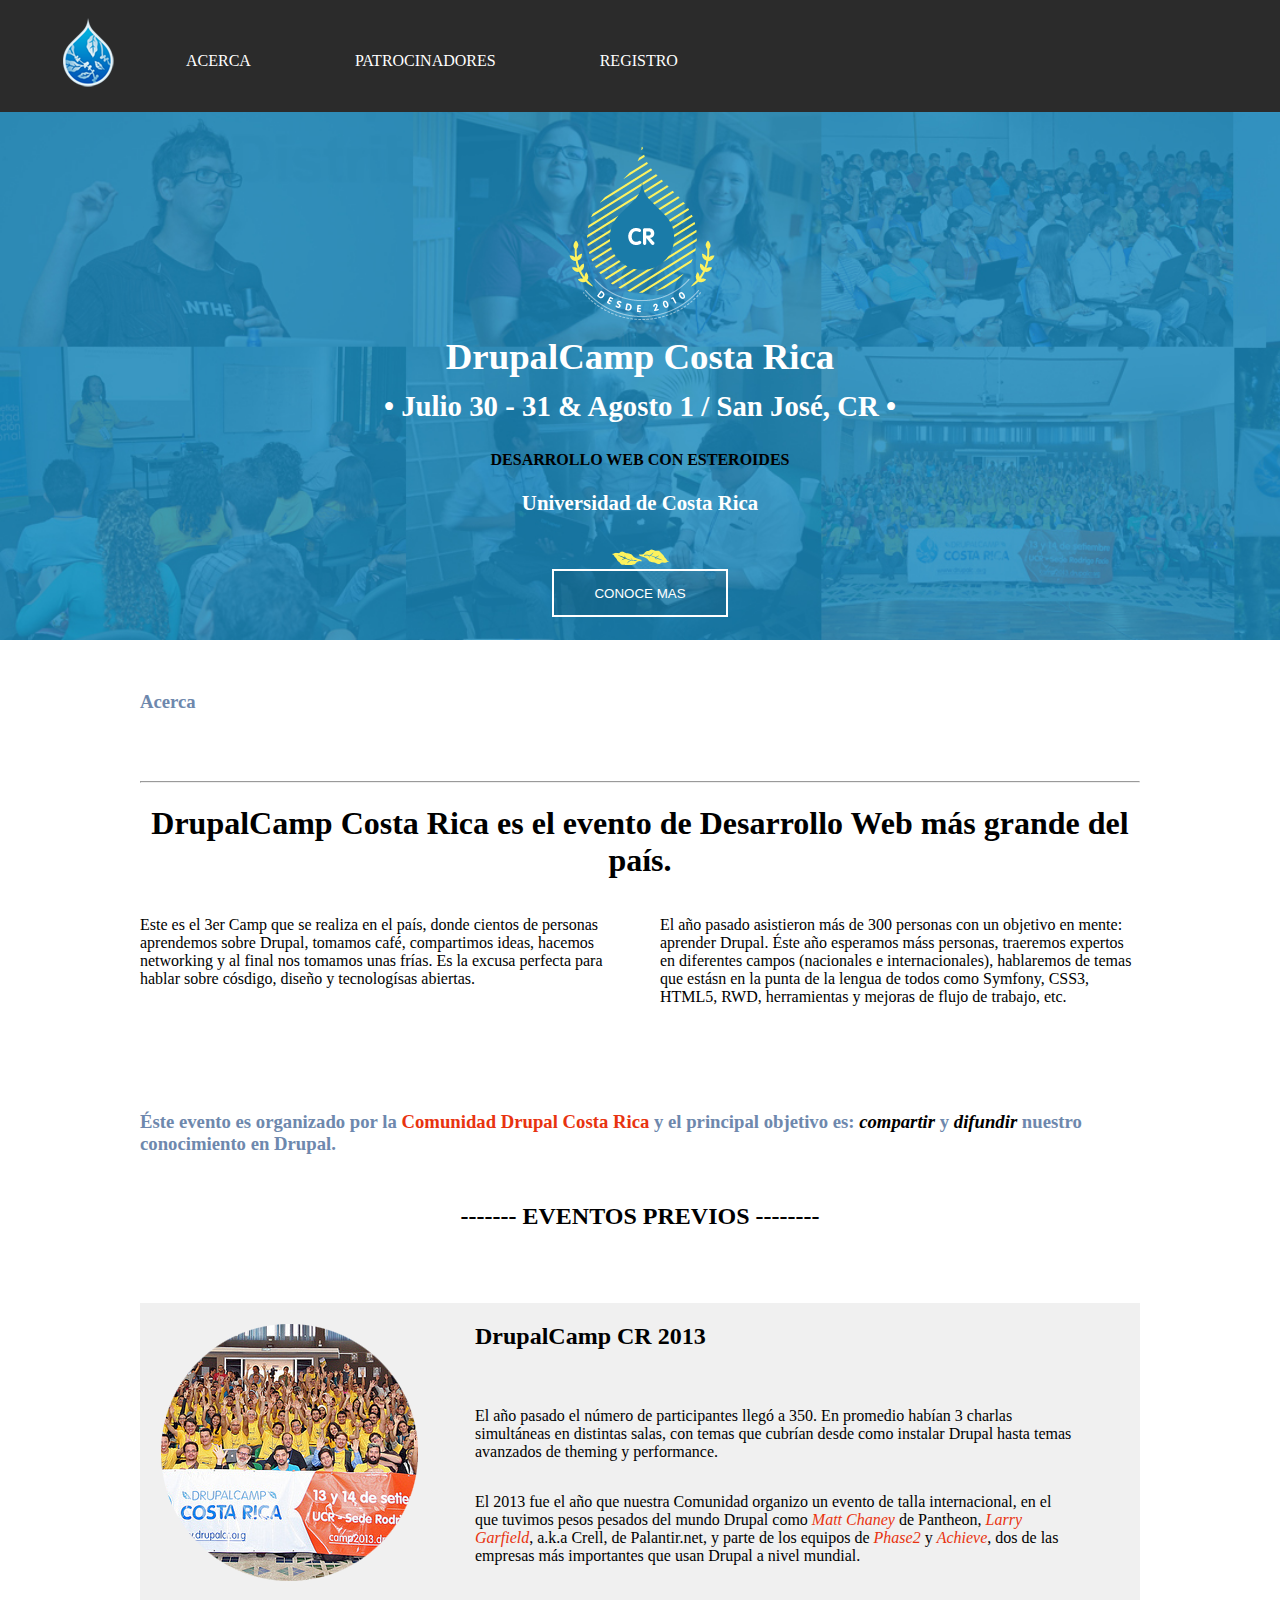
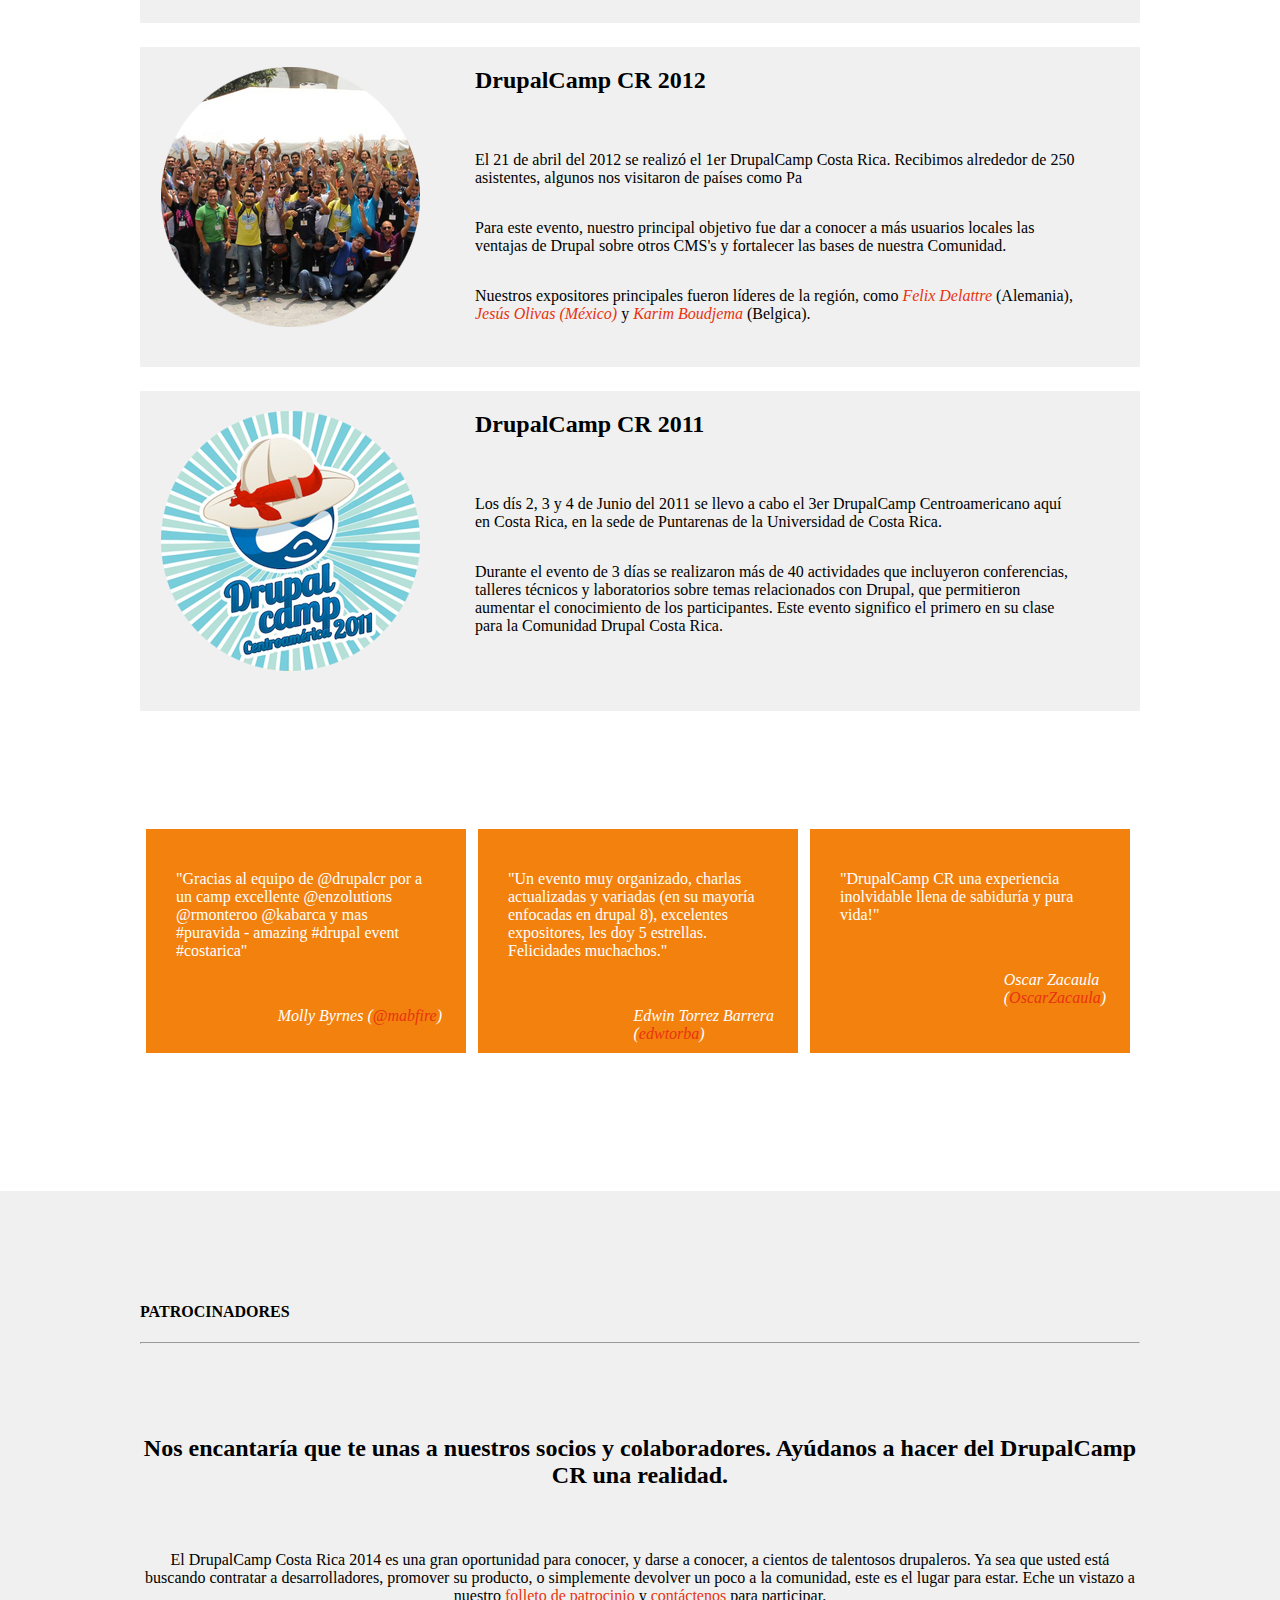
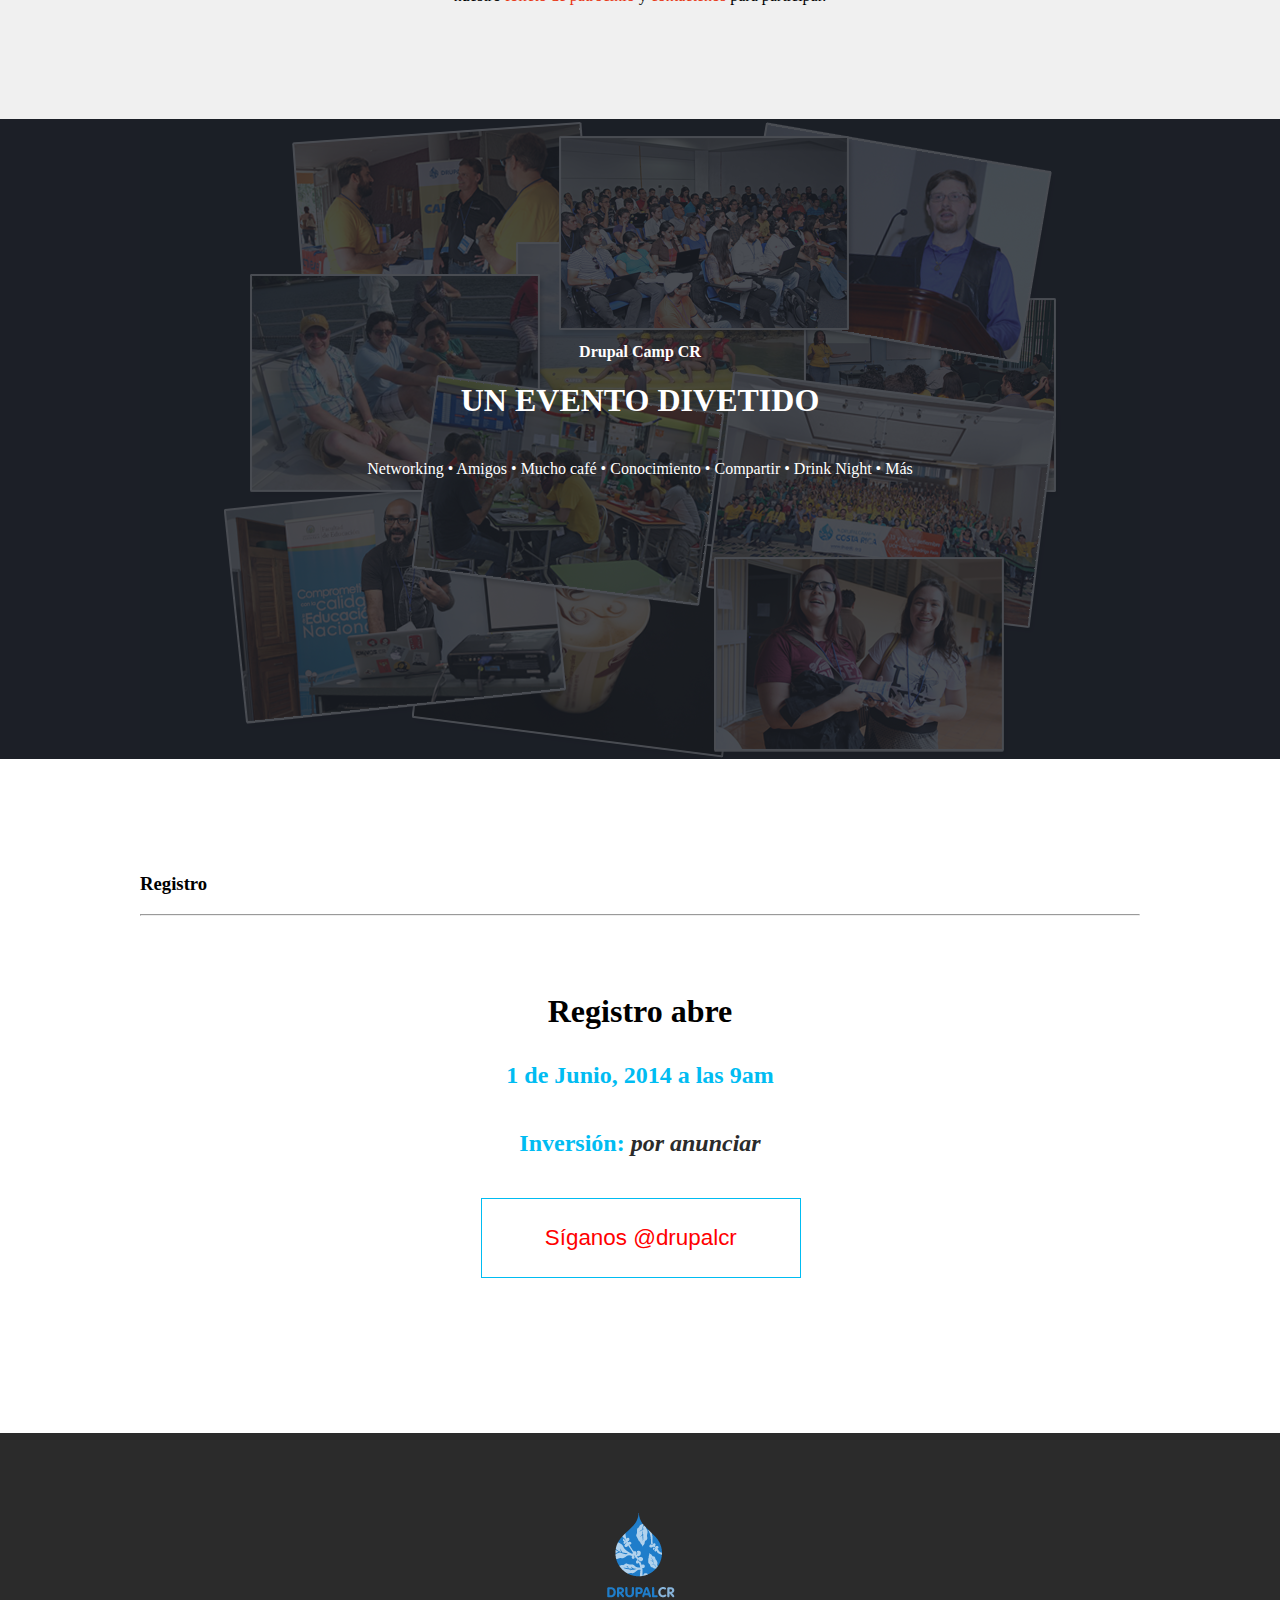
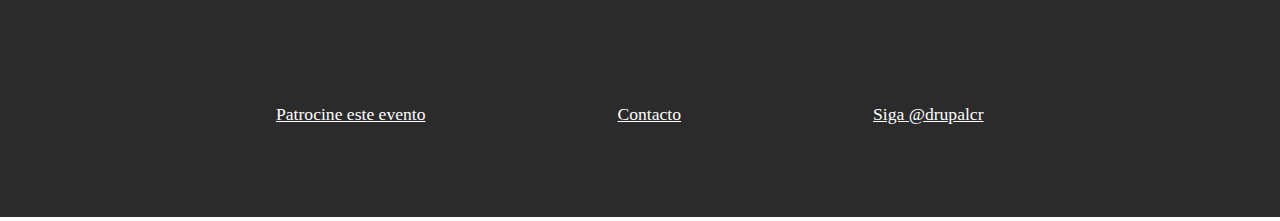
<file: proyectos/landingDrupalCamp-master/index.html>
<!doctype html>
<html class="no-js" lang="">
<head>
<meta charset="utf-8">
<meta http-equiv="X-UA-Compatible" content="IE=edge">

<meta name="viewport" content="width=device-width, initial-scale=1">
<meta name="description" content="DrupalCamp Costa Rica 2014. El evento de Desarrollo Web más grande del país." />

<title>DrupalCamp Costa Rica 2014</title>

<link href="css/styles.css" rel="stylesheet" type="text/css" media="screen" />
</head>
<div class="wrapper">
	<div class="header">

	<nav>

		<ul>
			<div class="logo">
			<a href=""><img alt="" src="img/logo.png"></a></a>
			</div>
			
			<li><a href="#">ACERCA</a></li>
			<li><a href="#">PATROCINADORES</a></li>
			<li><a href="#">REGISTRO</a></li>
		</ul>
	</nav>
	<div class="img-header">
		<img alt="" src="img/badge.png">
		<h2>DrupalCamp Costa Rica</h2>
		<h3>• Julio 30 - 31 & Agosto 1 / San José, CR •</h3>
		<h4>DESARROLLO WEB CON ESTEROIDES</h4>
		<h5>Universidad de Costa Rica</h5>
		<img src="img/hojas.png" alt=""><br/>
		<button>CONOCE MAS</button>

	</div>
		

	</div><!-- / header -->

	<div class="container-body">
	<section class="about">
		<h3>Acerca</h3>
		<hr/>

		<h1>DrupalCamp Costa Rica es el evento de Desarrollo Web más grande del país.</h1>
		<div class="doble">
		<p class="left">Este es el 3er Camp que se realiza en el país, donde cientos de personas aprendemos sobre Drupal, tomamos café, compartimos ideas, hacemos networking y al final nos tomamos unas frías. Es la excusa perfecta para hablar sobre cósdigo, diseño y tecnologísas abiertas.</p>

		<p class="right">El año pasado asistieron más de 300 personas con un objetivo en mente: aprender Drupal. Éste año esperamos máss personas, traeremos expertos en diferentes campos (nacionales e internacionales), hablaremos de temas que estásn en la punta de la lengua de todos como Symfony, CSS3, HTML5, RWD, herramientas y mejoras de flujo de trabajo, etc.</p>
		</div>

		<h3>Éste evento es organizado por la <strong>Comunidad Drupal Costa Rica</strong> y el principal objetivo es: <em>compartir</em> y <em>difundir</em> nuestro conocimiento en Drupal.</h3>


		<h2>------- EVENTOS PREVIOS --------</h2>
		
	</section>

	<section class="info">
		<article>
			<img class="img-info" src="img/dccr13.png" alt="">
			<h2>DrupalCamp CR 2013</h2>
			<p class="text-info">El año pasado el número de participantes llegó a 350. En promedio habían 3 charlas simultáneas en distintas salas, con temas que cubrían desde como instalar Drupal hasta temas avanzados de theming y performance.</p>

			<p class="text-info">El 2013 fue el año que nuestra Comunidad organizo un evento de talla internacional, en el que tuvimos pesos pesados del mundo Drupal como <em>Matt Chaney</em> de Pantheon, <em>Larry Garfield</em>, a.k.a Crell, de Palantir.net, y parte de los equipos de <em>Phase2</em> y <em>Achieve</em>, dos de las empresas más importantes que usan Drupal a nivel mundial.</p>
		</article>

		<article>
			<img class="img-info" src="img/dccr12.png" alt="">
			<h2>DrupalCamp CR 2012</h2>
			<p class="text-info">El 21 de abril del 2012 se realizó el 1er DrupalCamp Costa Rica. Recibimos alrededor de 250 asistentes, algunos nos visitaron de países como Pa</p>

			<p class="text-info">Para este evento, nuestro principal objetivo fue dar a conocer a más usuarios locales las ventajas de Drupal sobre otros CMS's y fortalecer las bases de nuestra Comunidad.</p>

			<p class="text-info">Nuestros expositores principales fueron líderes de la región, como <em>Felix Delattre</em> (Alemania), <em>Jesús Olivas (México)</em> y <em>Karim Boudjema</em> (Belgica).</p>
		</article>

		<article>
			<img class="img-info" src="img/dccr11.png" alt="">
			<h2>DrupalCamp CR 2011</h2>
			<p class="text-info">Los dís 2, 3 y 4 de Junio del 2011 se llevo a cabo el 3er DrupalCamp Centroamericano aquí en Costa Rica, en la sede de Puntarenas de la Universidad de Costa Rica.</p>

			<p class="text-info">Durante el evento de 3 días se realizaron más de 40 actividades que incluyeron conferencias, talleres técnicos y laboratorios sobre temas relacionados con Drupal, que permitieron aumentar el conocimiento de los participantes. Este evento significo el primero en su clase para la Comunidad Drupal Costa Rica.</p>
		</article>
	</section>


	<section class="frases">
		<blockquote>
			<p>"Gracias al equipo de @drupalcr por a un camp excellente @enzolutions @rmonteroo @kabarca y mas #puravida - amazing #drupal event #costarica" </p>
  			<cite>Molly Byrnes (<em>@mabfire</em>)</cite>
  		
  			
		</blockquote>

		<blockquote>
			<p>"Un evento muy organizado, charlas actualizadas y variadas (en su mayoría enfocadas en drupal 8), excelentes expositores, les doy 5 estrellas. Felicidades muchachos." </p>
  			<cite>Edwin Torrez Barrera <br/>(<em>edwtorba</em>)</cite>
		</blockquote>

		<blockquote>
			<p>"DrupalCamp CR una experiencia inolvidable llena de sabiduría y pura vida!" </p>
  			<cite>Oscar Zacaula <br/>(<em>OscarZacaula</em>)</cite>
		</blockquote>

	</section>

	</div><!-- /container -->

	<div class="contenedor-patrocinadores">


	<section class="patrocinadores">
			<h4>PATROCINADORES</h4>	
			<hr/>
		
		<h2>Nos encantaría que te unas a nuestros socios y colaboradores. Ayúdanos a hacer del DrupalCamp CR una realidad.</h2>

		<p>El DrupalCamp Costa Rica 2014 es una gran oportunidad para conocer, y darse a conocer, a cientos de talentosos drupaleros. Ya sea que usted está buscando contratar a desarrolladores, promover su producto, o simplemente devolver un poco a la comunidad, este es el lugar para estar. Eche un vistazo a nuestro <span>folleto de patrocinio</span> y <span>contáctenos</span> para participar.</p>

	</section>

	</div><!--contenedor-patrocinadores -->


	

	<section class="eventos">
		<div class="overlay">
		<h4>Drupal Camp CR</h4>
		<h1>UN EVENTO DIVETIDO</h1>
		<p>Networking • Amigos • Mucho café • Conocimiento • Compartir • Drink Night • Más</p>
	</div>	

	</section>


	<div class="contenedor-registro">

		<section class="registro">

			<h3>Registro</h3>
			<hr/>

			<h1>Registro abre</h1>
			<h2>1 de Junio, 2014 a las 9am</h2>
			<h2>Inversión: <em>por anunciar</em></h2>
			<button>Síganos @drupalcr</button>

		</section>



	</div>

	<div class="contenedor-footer">
		<section class="footer">
			<img alt="" src="img/separator.png">

			<ul>
				<li><a href="#">Patrocine este evento</a></li>
				<li><a href="#">Contacto</a></li>
				<li><a href="#">Siga @drupalcr</a></li>
			</ul>

		</section>

	</div>


	
	
</div><!-- /wrapper -->

</body>
</html>
</file>
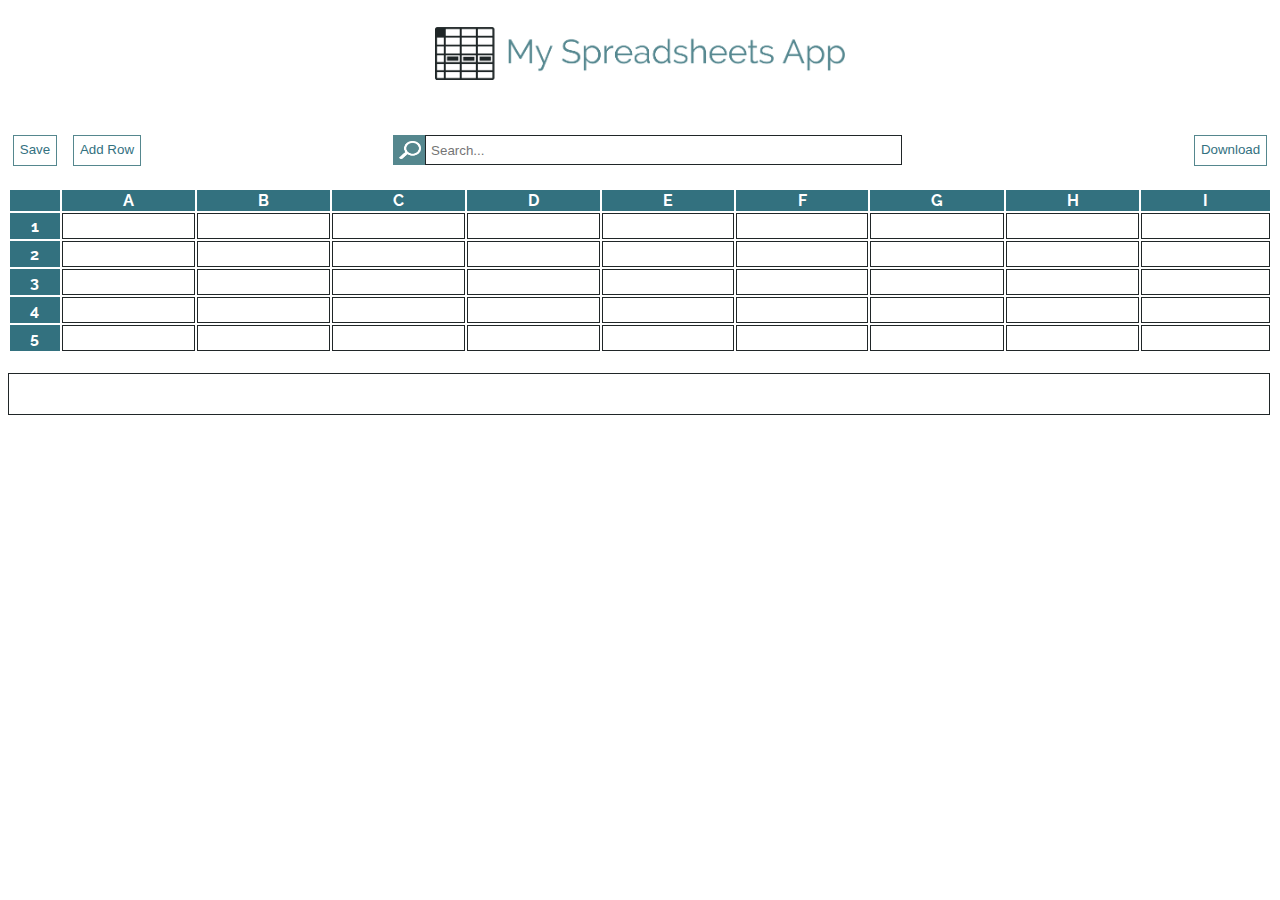
<file: proyectos/Table/index.html>
<!DOCTYPE html>
<html lang="en">
	<head>
		<meta charset="UTF-8">
		<title>My SpreadSheets App</title>
		<link rel="stylesheet" href="css/style.css">
	</head>
	<body>
		<img  class="logo" src="img/logo.png"/>
		<button id="Save" class="save" onclick="table.saveInfo()">Save</button>
		<button id="add" class="add-row" onclick="table.addRow()">Add Row</button>
		<img  class="img-search" src="img/search.png">
		<input id="search" class="search" type="text" placeholder="Search..." onkeyup="table.searchtable()"/>
		<button id="Download" class="download" onclick="table.dowloadInfo()">Download</button>
		<table id="table" class="table"></table>
		<div class="container-filas">
			<ul id="filas" class="fila"></ul>
		</div>
		
	</body>
	<script src="js/script.js"></script>
</html>
</file>
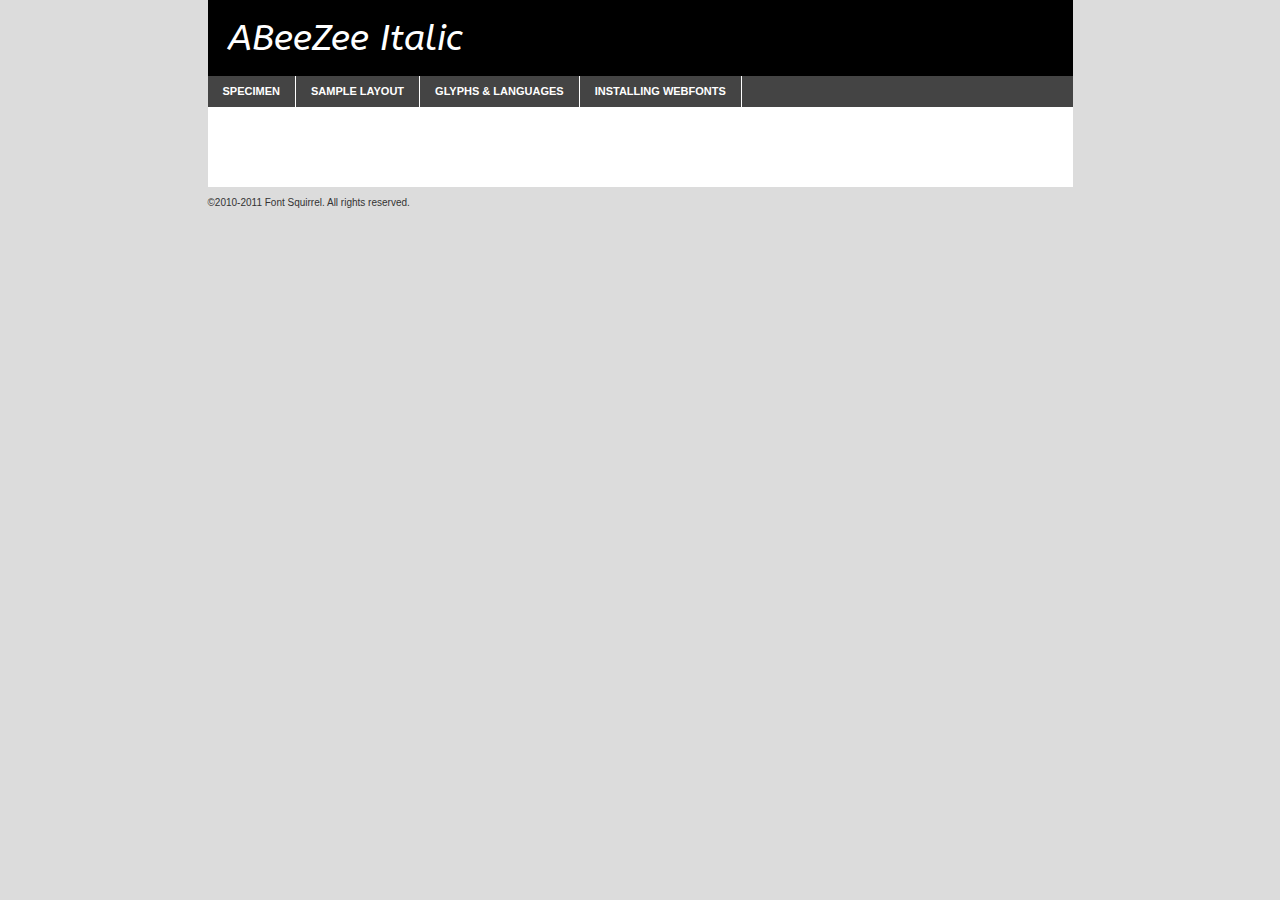
<file: fonts/aabe/abeezee-italic-demo.html>
<!DOCTYPE html PUBLIC "-//W3C//DTD XHTML 1.0 Transitional//EN"
	"http://www.w3.org/TR/xhtml1/DTD/xhtml1-transitional.dtd">

<html xmlns="http://www.w3.org/1999/xhtml" xml:lang="en" lang="en">
<head>
	<meta http-equiv="Content-Type" content="text/html; charset=utf-8" />
	<script src="http://ajax.googleapis.com/ajax/libs/jquery/1.7.2/jquery.min.js" type="text/javascript" charset="utf-8"></script>
	<script src="specimen_files/easytabs.js" type="text/javascript" charset="utf-8"></script>
	<link rel="stylesheet" href="specimen_files/specimen_stylesheet.css" type="text/css" charset="utf-8" />
	<link rel="stylesheet" href="stylesheet.css" type="text/css" charset="utf-8" />

	<style type="text/css">
					body{
				font-family: 'abeezeeitalic';
							}
		</style>

	<title>ABeeZee Italic Specimen</title>
	
	
	<script type="text/javascript" charset="utf-8">
		$(document).ready(function() {
			$('#container').easyTabs({defaultContent:1});
		});
	</script>
</head>

<body>
<div id="container">
	<div id="header">
		ABeeZee Italic	</div>
	<ul class="tabs">
		<li><a href="#specimen">Specimen</a></li>
		<li><a href="#layout">Sample Layout</a></li>
				<li><a href="#glyphs">Glyphs &amp; Languages</a></li>
		<li><a href="#installing">Installing Webfonts</a></li>
		
	</ul>
	
	<div id="main_content">

		
			<div id="specimen">
		
				<div class="section">
					<div class="grid12 firstcol">
						<div class="huge">AaBb</div>
					</div>
				</div>
		
				<div class="section">
					<div class="glyph_range">A&#x200B;B&#x200b;C&#x200b;D&#x200b;E&#x200b;F&#x200b;G&#x200b;H&#x200b;I&#x200b;J&#x200b;K&#x200b;L&#x200b;M&#x200b;N&#x200b;O&#x200b;P&#x200b;Q&#x200b;R&#x200b;S&#x200b;T&#x200b;U&#x200b;V&#x200b;W&#x200b;X&#x200b;Y&#x200b;Z&#x200b;a&#x200b;b&#x200b;c&#x200b;d&#x200b;e&#x200b;f&#x200b;g&#x200b;h&#x200b;i&#x200b;j&#x200b;k&#x200b;l&#x200b;m&#x200b;n&#x200b;o&#x200b;p&#x200b;q&#x200b;r&#x200b;s&#x200b;t&#x200b;u&#x200b;v&#x200b;w&#x200b;x&#x200b;y&#x200b;z&#x200b;1&#x200b;2&#x200b;3&#x200b;4&#x200b;5&#x200b;6&#x200b;7&#x200b;8&#x200b;9&#x200b;0&#x200b;&amp;&#x200b;.&#x200b;,&#x200b;?&#x200b;!&#x200b;&#64;&#x200b;(&#x200b;)&#x200b;#&#x200b;$&#x200b;%&#x200b;*&#x200b;+&#x200b;-&#x200b;=&#x200b;:&#x200b;;</div>
				</div>
				<div class="section">
					<div class="grid12 firstcol">
						<table class="sample_table">
							<tr><td>10</td><td class="size10">abcdefghijklmnopqrstuvwxyzABCDEFGHIJKLMNOPQRSTUVWXYZ0123456789abcdefghijklmnopqrstuvwxyzABCDEFGHIJKLMNOPQRSTUVWXYZ0123456789abcdefghijklmnopqrstuvwxyzABCDEFGHIJKLMNOPQRSTUVWXYZ</td></tr>
							<tr><td>11</td><td class="size11">abcdefghijklmnopqrstuvwxyzABCDEFGHIJKLMNOPQRSTUVWXYZ0123456789abcdefghijklmnopqrstuvwxyzABCDEFGHIJKLMNOPQRSTUVWXYZ0123456789abcdefghijklmnopqrstuvwxyzABCDEFGHIJKLMNOPQRSTUVWXYZ</td></tr>
							<tr><td>12</td><td class="size12">abcdefghijklmnopqrstuvwxyzABCDEFGHIJKLMNOPQRSTUVWXYZ0123456789abcdefghijklmnopqrstuvwxyzABCDEFGHIJKLMNOPQRSTUVWXYZ0123456789abcdefghijklmnopqrstuvwxyzABCDEFGHIJKLMNOPQRSTUVWXYZ</td></tr>
							<tr><td>13</td><td class="size13">abcdefghijklmnopqrstuvwxyzABCDEFGHIJKLMNOPQRSTUVWXYZ0123456789abcdefghijklmnopqrstuvwxyzABCDEFGHIJKLMNOPQRSTUVWXYZ0123456789abcdefghijklmnopqrstuvwxyzABCDEFGHIJKLMNOPQRSTUVWXYZ</td></tr>
							<tr><td>14</td><td class="size14">abcdefghijklmnopqrstuvwxyzABCDEFGHIJKLMNOPQRSTUVWXYZ0123456789abcdefghijklmnopqrstuvwxyzABCDEFGHIJKLMNOPQRSTUVWXYZ0123456789abcdefghijklmnopqrstuvwxyzABCDEFGHIJKLMNOPQRSTUVWXYZ</td></tr>
							<tr><td>16</td><td class="size16">abcdefghijklmnopqrstuvwxyzABCDEFGHIJKLMNOPQRSTUVWXYZ0123456789abcdefghijklmnopqrstuvwxyzABCDEFGHIJKLMNOPQRSTUVWXYZ</td></tr>
							<tr><td>18</td><td class="size18">abcdefghijklmnopqrstuvwxyzABCDEFGHIJKLMNOPQRSTUVWXYZ0123456789abcdefghijklmnopqrstuvwxyzABCDEFGHIJKLMNOPQRSTUVWXYZ</td></tr>
							<tr><td>20</td><td class="size20">abcdefghijklmnopqrstuvwxyzABCDEFGHIJKLMNOPQRSTUVWXYZ0123456789abcdefghijklmnopqrstuvwxyzABCDEFGHIJKLMNOPQRSTUVWXYZ</td></tr>
							<tr><td>24</td><td class="size24">abcdefghijklmnopqrstuvwxyzABCDEFGHIJKLMNOPQRSTUVWXYZ0123456789abcdefghijklmnopqrstuvwxyzABCDEFGHIJKLMNOPQRSTUVWXYZ</td></tr>
							<tr><td>30</td><td class="size30">abcdefghijklmnopqrstuvwxyzABCDEFGHIJKLMNOPQRSTUVWXYZ0123456789abcdefghijklmnopqrstuvwxyzABCDEFGHIJKLMNOPQRSTUVWXYZ</td></tr>
							<tr><td>36</td><td class="size36">abcdefghijklmnopqrstuvwxyzABCDEFGHIJKLMNOPQRSTUVWXYZ0123456789abcdefghijklmnopqrstuvwxyzABCDEFGHIJKLMNOPQRSTUVWXYZ</td></tr>
							<tr><td>48</td><td class="size48">abcdefghijklmnopqrstuvwxyzABCDEFGHIJKLMNOPQRSTUVWXYZ0123456789abcdefghijklmnopqrstuvwxyzABCDEFGHIJKLMNOPQRSTUVWXYZ</td></tr>
							<tr><td>60</td><td class="size60">abcdefghijklmnopqrstuvwxyzABCDEFGHIJKLMNOPQRSTUVWXYZ0123456789abcdefghijklmnopqrstuvwxyzABCDEFGHIJKLMNOPQRSTUVWXYZ</td></tr>
							<tr><td>72</td><td class="size72">abcdefghijklmnopqrstuvwxyzABCDEFGHIJKLMNOPQRSTUVWXYZ0123456789abcdefghijklmnopqrstuvwxyzABCDEFGHIJKLMNOPQRSTUVWXYZ</td></tr>
							<tr><td>90</td><td class="size90">abcdefghijklmnopqrstuvwxyzABCDEFGHIJKLMNOPQRSTUVWXYZ0123456789abcdefghijklmnopqrstuvwxyzABCDEFGHIJKLMNOPQRSTUVWXYZ</td></tr>
						</table>
				
					</div>
			
				</div>
		
		
		
								<div class="section" id="bodycomparison">


										<div id="xheight">
				<div class="fontbody">&#x25FC;&#x25FC;&#x25FC;&#x25FC;&#x25FC;&#x25FC;&#x25FC;&#x25FC;&#x25FC;&#x25FC;&#x25FC;&#x25FC;&#x25FC;&#x25FC;&#x25FC;&#x25FC;&#x25FC;&#x25FC;&#x25FC;&#x25FC;&#x25FC;&#x25FC;&#x25FC;&#x25FC;&#x25FC;&#x25FC;&#x25FC;&#x25FC;&#x25FC;&#x25FC;&#x25FC;&#x25FC;&#x25FC;&#x25FC;&#x25FC;&#x25FC;&#x25FC;&#x25FC;&#x25FC;&#x25FC;&#x25FC;&#x25FC;&#x25FC;&#x25FC;&#x25FC;&#x25FC;&#x25FC;&#x25FC;&#x25FC;&#x25FC;&#x25FC;&#x25FC;&#x25FC;&#x25FC;&#x25FC;&#x25FC;&#x25FC;&#x25FC;&#x25FC;&#x25FC;&#x25FC;&#x25FC;&#x25FC;&#x25FC;&#x25FC;&#x25FC;&#x25FC;&#x25FC;&#x25FC;&#x25FC;&#x25FC;&#x25FC;&#x25FC;&#x25FC;&#x25FC;&#x25FC;&#x25FC;&#x25FC;&#x25FC;&#x25FC;&#x25FC;&#x25FC;&#x25FC;&#x25FC;&#x25FC;&#x25FC;&#x25FC;&#x25FC;&#x25FC;&#x25FC;&#x25FC;&#x25FC;&#x25FC;&#x25FC;&#x25FC;&#x25FC;&#x25FC;&#x25FC;&#x25FC;body</div><div class="arialbody">body</div><div class="verdanabody">body</div><div class="georgiabody">body</div></div>
										<div class="fontbody" style="z-index:1">
											body<span>ABeeZee Italic</span>
										</div>
										<div class="arialbody" style="z-index:1">
											body<span>Arial</span>
										</div>
										<div class="verdanabody" style="z-index:1">
											body<span>Verdana</span>
										</div>
										<div class="georgiabody" style="z-index:1">
											body<span>Georgia</span>
										</div>



								</div>
		
		
				<div class="section psample psample_row1" id="">
					
					<div class="grid2 firstcol">
						<p class="size10"><span>10.</span>Aenean lacinia bibendum nulla sed consectetur. Fusce dapibus, tellus ac cursus commodo, tortor mauris condimentum nibh, ut fermentum massa justo sit amet risus. Nullam id dolor id nibh ultricies vehicula ut id elit. Cum sociis natoque penatibus et magnis dis parturient montes, nascetur ridiculus mus. Nulla vitae elit libero, a pharetra augue.</p>
			
					</div>
					<div class="grid3">
						<p class="size11"><span>11.</span>Aenean lacinia bibendum nulla sed consectetur. Fusce dapibus, tellus ac cursus commodo, tortor mauris condimentum nibh, ut fermentum massa justo sit amet risus. Nullam id dolor id nibh ultricies vehicula ut id elit. Cum sociis natoque penatibus et magnis dis parturient montes, nascetur ridiculus mus. Nulla vitae elit libero, a pharetra augue.</p>
			
					</div>
					<div class="grid3">
						<p class="size12"><span>12.</span>Aenean lacinia bibendum nulla sed consectetur. Fusce dapibus, tellus ac cursus commodo, tortor mauris condimentum nibh, ut fermentum massa justo sit amet risus. Nullam id dolor id nibh ultricies vehicula ut id elit. Cum sociis natoque penatibus et magnis dis parturient montes, nascetur ridiculus mus. Nulla vitae elit libero, a pharetra augue.</p>
			
					</div>
					<div class="grid4">
						<p class="size13"><span>13.</span>Aenean lacinia bibendum nulla sed consectetur. Fusce dapibus, tellus ac cursus commodo, tortor mauris condimentum nibh, ut fermentum massa justo sit amet risus. Nullam id dolor id nibh ultricies vehicula ut id elit. Cum sociis natoque penatibus et magnis dis parturient montes, nascetur ridiculus mus. Nulla vitae elit libero, a pharetra augue.</p>
			
					</div>
					<div class="white_blend"></div>
					
				</div>
				<div class="section psample psample_row2" id="">
					<div class="grid3 firstcol">
						<p class="size14"><span>14.</span>Aenean lacinia bibendum nulla sed consectetur. Fusce dapibus, tellus ac cursus commodo, tortor mauris condimentum nibh, ut fermentum massa justo sit amet risus. Nullam id dolor id nibh ultricies vehicula ut id elit. Cum sociis natoque penatibus et magnis dis parturient montes, nascetur ridiculus mus. Nulla vitae elit libero, a pharetra augue.</p>
			
					</div>
					<div class="grid4">
						<p class="size16"><span>16.</span>Aenean lacinia bibendum nulla sed consectetur. Fusce dapibus, tellus ac cursus commodo, tortor mauris condimentum nibh, ut fermentum massa justo sit amet risus. Nullam id dolor id nibh ultricies vehicula ut id elit. Cum sociis natoque penatibus et magnis dis parturient montes, nascetur ridiculus mus. Nulla vitae elit libero, a pharetra augue.</p>
			
					</div>
					<div class="grid5">
						<p class="size18"><span>18.</span>Aenean lacinia bibendum nulla sed consectetur. Fusce dapibus, tellus ac cursus commodo, tortor mauris condimentum nibh, ut fermentum massa justo sit amet risus. Nullam id dolor id nibh ultricies vehicula ut id elit. Cum sociis natoque penatibus et magnis dis parturient montes, nascetur ridiculus mus. Nulla vitae elit libero, a pharetra augue.</p>
			
					</div>

					<div class="white_blend"></div>

				</div>
				
				<div class="section psample psample_row3" id="">
					<div class="grid5 firstcol">
						<p class="size20"><span>20.</span>Aenean lacinia bibendum nulla sed consectetur. Fusce dapibus, tellus ac cursus commodo, tortor mauris condimentum nibh, ut fermentum massa justo sit amet risus. Nullam id dolor id nibh ultricies vehicula ut id elit. Cum sociis natoque penatibus et magnis dis parturient montes, nascetur ridiculus mus. Nulla vitae elit libero, a pharetra augue.</p>
					</div>
					<div class="grid7">
						<p class="size24"><span>24.</span>Aenean lacinia bibendum nulla sed consectetur. Fusce dapibus, tellus ac cursus commodo, tortor mauris condimentum nibh, ut fermentum massa justo sit amet risus. Nullam id dolor id nibh ultricies vehicula ut id elit. Cum sociis natoque penatibus et magnis dis parturient montes, nascetur ridiculus mus. Nulla vitae elit libero, a pharetra augue.</p>
					</div>
					
					<div class="white_blend"></div>
					
				</div>
				
				<div class="section psample psample_row4" id="">
					<div class="grid12 firstcol">
						<p class="size30"><span>30.</span>Aenean lacinia bibendum nulla sed consectetur. Fusce dapibus, tellus ac cursus commodo, tortor mauris condimentum nibh, ut fermentum massa justo sit amet risus. Nullam id dolor id nibh ultricies vehicula ut id elit. Cum sociis natoque penatibus et magnis dis parturient montes, nascetur ridiculus mus. Nulla vitae elit libero, a pharetra augue.</p>
					</div>
					<div class="white_blend"></div>
					
				</div>
				
				
				
				<div class="section psample psample_row1 fullreverse">
					<div class="grid2 firstcol">
						<p class="size10"><span>10.</span>Aenean lacinia bibendum nulla sed consectetur. Fusce dapibus, tellus ac cursus commodo, tortor mauris condimentum nibh, ut fermentum massa justo sit amet risus. Nullam id dolor id nibh ultricies vehicula ut id elit. Cum sociis natoque penatibus et magnis dis parturient montes, nascetur ridiculus mus. Nulla vitae elit libero, a pharetra augue.</p>
			
					</div>
					<div class="grid3">
						<p class="size11"><span>11.</span>Aenean lacinia bibendum nulla sed consectetur. Fusce dapibus, tellus ac cursus commodo, tortor mauris condimentum nibh, ut fermentum massa justo sit amet risus. Nullam id dolor id nibh ultricies vehicula ut id elit. Cum sociis natoque penatibus et magnis dis parturient montes, nascetur ridiculus mus. Nulla vitae elit libero, a pharetra augue.</p>
			
					</div>
					<div class="grid3">
						<p class="size12"><span>12.</span>Aenean lacinia bibendum nulla sed consectetur. Fusce dapibus, tellus ac cursus commodo, tortor mauris condimentum nibh, ut fermentum massa justo sit amet risus. Nullam id dolor id nibh ultricies vehicula ut id elit. Cum sociis natoque penatibus et magnis dis parturient montes, nascetur ridiculus mus. Nulla vitae elit libero, a pharetra augue.</p>
			
					</div>
					<div class="grid4">
						<p class="size13"><span>13.</span>Aenean lacinia bibendum nulla sed consectetur. Fusce dapibus, tellus ac cursus commodo, tortor mauris condimentum nibh, ut fermentum massa justo sit amet risus. Nullam id dolor id nibh ultricies vehicula ut id elit. Cum sociis natoque penatibus et magnis dis parturient montes, nascetur ridiculus mus. Nulla vitae elit libero, a pharetra augue.</p>
			
					</div>
					<div class="black_blend"></div>
					
				</div>
				
				<div class="section psample psample_row2 fullreverse">
					<div class="grid3 firstcol">
						<p class="size14"><span>14.</span>Aenean lacinia bibendum nulla sed consectetur. Fusce dapibus, tellus ac cursus commodo, tortor mauris condimentum nibh, ut fermentum massa justo sit amet risus. Nullam id dolor id nibh ultricies vehicula ut id elit. Cum sociis natoque penatibus et magnis dis parturient montes, nascetur ridiculus mus. Nulla vitae elit libero, a pharetra augue.</p>
			
					</div>
					<div class="grid4">
						<p class="size16"><span>16.</span>Aenean lacinia bibendum nulla sed consectetur. Fusce dapibus, tellus ac cursus commodo, tortor mauris condimentum nibh, ut fermentum massa justo sit amet risus. Nullam id dolor id nibh ultricies vehicula ut id elit. Cum sociis natoque penatibus et magnis dis parturient montes, nascetur ridiculus mus. Nulla vitae elit libero, a pharetra augue.</p>
			
					</div>
					<div class="grid5">
						<p class="size18"><span>18.</span>Aenean lacinia bibendum nulla sed consectetur. Fusce dapibus, tellus ac cursus commodo, tortor mauris condimentum nibh, ut fermentum massa justo sit amet risus. Nullam id dolor id nibh ultricies vehicula ut id elit. Cum sociis natoque penatibus et magnis dis parturient montes, nascetur ridiculus mus. Nulla vitae elit libero, a pharetra augue.</p>
			
					</div>
					<div class="black_blend"></div>

				</div>
				
				<div class="section psample fullreverse psample_row3" id="">
					<div class="grid5 firstcol">
						<p class="size20"><span>20.</span>Aenean lacinia bibendum nulla sed consectetur. Fusce dapibus, tellus ac cursus commodo, tortor mauris condimentum nibh, ut fermentum massa justo sit amet risus. Nullam id dolor id nibh ultricies vehicula ut id elit. Cum sociis natoque penatibus et magnis dis parturient montes, nascetur ridiculus mus. Nulla vitae elit libero, a pharetra augue.</p>
					</div>
					<div class="grid7">
						<p class="size24"><span>24.</span>Aenean lacinia bibendum nulla sed consectetur. Fusce dapibus, tellus ac cursus commodo, tortor mauris condimentum nibh, ut fermentum massa justo sit amet risus. Nullam id dolor id nibh ultricies vehicula ut id elit. Cum sociis natoque penatibus et magnis dis parturient montes, nascetur ridiculus mus. Nulla vitae elit libero, a pharetra augue.</p>
					</div>
					
					<div class="black_blend"></div>
					
				</div>
				
				<div class="section psample fullreverse psample_row4" id="" style="border-bottom: 20px #000 solid;">
					<div class="grid12 firstcol">
						<p class="size30"><span>30.</span>Aenean lacinia bibendum nulla sed consectetur. Fusce dapibus, tellus ac cursus commodo, tortor mauris condimentum nibh, ut fermentum massa justo sit amet risus. Nullam id dolor id nibh ultricies vehicula ut id elit. Cum sociis natoque penatibus et magnis dis parturient montes, nascetur ridiculus mus. Nulla vitae elit libero, a pharetra augue.</p>
					</div>
					<div class="black_blend"></div>
					
				</div>
				
				
				
				
			</div>
			
			<div id="layout">
				
				<div class="section">
					
					<div class="grid12 firstcol">
						<h1>Lorem Ipsum Dolor</h1>
						<h2>Etiam porta sem malesuada magna mollis euismod</h2>
						
						<p class="byline">By <a href="#link">Aenean Lacinia</a></p>
					</div>
				</div>
				<div class="section">
					<div class="grid8 firstcol">
						<p class="large">Donec sed odio dui. Morbi leo risus, porta ac consectetur ac, vestibulum at eros. Fusce dapibus, tellus ac cursus commodo, tortor mauris condimentum nibh, ut fermentum massa justo sit amet risus. </p>

						
						<h3>Pellentesque ornare sem</h3>

						<p>Maecenas sed diam eget risus varius blandit sit amet non magna. Maecenas faucibus mollis interdum. Donec ullamcorper nulla non metus auctor fringilla. Nullam id dolor id nibh ultricies vehicula ut id elit. Nullam id dolor id nibh ultricies vehicula ut id elit. </p>

						<p>Aenean eu leo quam. Pellentesque ornare sem lacinia quam venenatis vestibulum. Lorem ipsum dolor sit amet, consectetur adipiscing elit. Cum sociis natoque penatibus et magnis dis parturient montes, nascetur ridiculus mus. </p>

						<p>Nulla vitae elit libero, a pharetra augue. Praesent commodo cursus magna, vel scelerisque nisl consectetur et. Aenean lacinia bibendum nulla sed consectetur. </p>

						<p>Nullam quis risus eget urna mollis ornare vel eu leo. Nullam quis risus eget urna mollis ornare vel eu leo. Maecenas sed diam eget risus varius blandit sit amet non magna. Donec ullamcorper nulla non metus auctor fringilla. </p>

						<h3>Cras mattis consectetur</h3>

						<p>Aenean eu leo quam. Pellentesque ornare sem lacinia quam venenatis vestibulum. Aenean lacinia bibendum nulla sed consectetur. Integer posuere erat a ante venenatis dapibus posuere velit aliquet. Cras mattis consectetur purus sit amet fermentum. </p>

						<p>Nullam id dolor id nibh ultricies vehicula ut id elit. Nullam quis risus eget urna mollis ornare vel eu leo. Cras mattis consectetur purus sit amet fermentum.</p>
					</div>
					
					<div class="grid4 sidebar">
						
						<div class="box reverse">
							<p class="last">Nullam quis risus eget urna mollis ornare vel eu leo. Donec ullamcorper nulla non metus auctor fringilla. Cras mattis consectetur purus sit amet fermentum. Sed posuere consectetur est at lobortis. Lorem ipsum dolor sit amet, consectetur adipiscing elit. </p>
						</div>
						
						<p class="caption">Maecenas sed diam eget risus varius.</p>

						<p>Vestibulum id ligula porta felis euismod semper. Integer posuere erat a ante venenatis dapibus posuere velit aliquet. Vestibulum id ligula porta felis euismod semper. Sed posuere consectetur est at lobortis. Maecenas sed diam eget risus varius blandit sit amet non magna. Fusce dapibus, tellus ac cursus commodo, tortor mauris condimentum nibh, ut fermentum massa justo sit amet risus. </p>

					

						<p>Duis mollis, est non commodo luctus, nisi erat porttitor ligula, eget lacinia odio sem nec elit. Aenean lacinia bibendum nulla sed consectetur. Vivamus sagittis lacus vel augue laoreet rutrum faucibus dolor auctor. Aenean lacinia bibendum nulla sed consectetur. Nullam quis risus eget urna mollis ornare vel eu leo. </p>

						<p>Praesent commodo cursus magna, vel scelerisque nisl consectetur et. Donec ullamcorper nulla non metus auctor fringilla. Maecenas faucibus mollis interdum. Fusce dapibus, tellus ac cursus commodo, tortor mauris condimentum nibh, ut fermentum massa justo sit amet risus. </p>

					</div>
				</div>
				
			</div>


			



		<div id="glyphs">
			<div class="section">
				<div class="grid12 firstcol">
			
				<h1>Language Support</h1>
				<p>The subset of ABeeZee Italic in this kit supports the following languages:<br />
			
					Albanian, Basque, Breton, Catalan, Chamorro, Danish, English, Faroese, Finnish, Frisian, Galician, German, Icelandic, Italian, Malagasy, Norwegian, Portuguese, Spanish, Swedish				</p>
				<h1>Glyph Chart</h1>
				<p>The subset of ABeeZee Italic in this kit includes all the glyphs listed below. Unicode entities are included above each glyph to help you insert individual characters into your layout.</p>
				<div id="glyph_chart">
			
																														 <div><p>&amp;#1;</p>&#1;</div>
																				 <div><p>&amp;#2;</p>&#2;</div>
																				 <div><p>&amp;#3;</p>&#3;</div>
																				 <div><p>&amp;#4;</p>&#4;</div>
																				 <div><p>&amp;#5;</p>&#5;</div>
																				 <div><p>&amp;#6;</p>&#6;</div>
																				 <div><p>&amp;#7;</p>&#7;</div>
																				 <div><p>&amp;#8;</p>&#8;</div>
																				 <div><p>&amp;#9;</p>&#9;</div>
																				 <div><p>&amp;#13;</p>&#13;</div>
																				 <div><p>&amp;#16;</p>&#16;</div>
																				 <div><p>&amp;#17;</p>&#17;</div>
																				 <div><p>&amp;#18;</p>&#18;</div>
																				 <div><p>&amp;#19;</p>&#19;</div>
																				 <div><p>&amp;#20;</p>&#20;</div>
																				 <div><p>&amp;#21;</p>&#21;</div>
																				 <div><p>&amp;#22;</p>&#22;</div>
																				 <div><p>&amp;#23;</p>&#23;</div>
																				 <div><p>&amp;#24;</p>&#24;</div>
																				 <div><p>&amp;#25;</p>&#25;</div>
																				 <div><p>&amp;#32;</p>&#32;</div>
																				 <div><p>&amp;#33;</p>&#33;</div>
																				 <div><p>&amp;#34;</p>&#34;</div>
																				 <div><p>&amp;#35;</p>&#35;</div>
																				 <div><p>&amp;#36;</p>&#36;</div>
																				 <div><p>&amp;#37;</p>&#37;</div>
																				 <div><p>&amp;#38;</p>&#38;</div>
																				 <div><p>&amp;#39;</p>&#39;</div>
																				 <div><p>&amp;#40;</p>&#40;</div>
																				 <div><p>&amp;#41;</p>&#41;</div>
																				 <div><p>&amp;#42;</p>&#42;</div>
																				 <div><p>&amp;#43;</p>&#43;</div>
																				 <div><p>&amp;#44;</p>&#44;</div>
																				 <div><p>&amp;#45;</p>&#45;</div>
																				 <div><p>&amp;#46;</p>&#46;</div>
																				 <div><p>&amp;#47;</p>&#47;</div>
																				 <div><p>&amp;#48;</p>&#48;</div>
																				 <div><p>&amp;#49;</p>&#49;</div>
																				 <div><p>&amp;#50;</p>&#50;</div>
																				 <div><p>&amp;#51;</p>&#51;</div>
																				 <div><p>&amp;#52;</p>&#52;</div>
																				 <div><p>&amp;#53;</p>&#53;</div>
																				 <div><p>&amp;#54;</p>&#54;</div>
																				 <div><p>&amp;#55;</p>&#55;</div>
																				 <div><p>&amp;#56;</p>&#56;</div>
																				 <div><p>&amp;#57;</p>&#57;</div>
																				 <div><p>&amp;#58;</p>&#58;</div>
																				 <div><p>&amp;#59;</p>&#59;</div>
																				 <div><p>&amp;#60;</p>&#60;</div>
																				 <div><p>&amp;#61;</p>&#61;</div>
																				 <div><p>&amp;#62;</p>&#62;</div>
																				 <div><p>&amp;#63;</p>&#63;</div>
																				 <div><p>&amp;#64;</p>&#64;</div>
																				 <div><p>&amp;#65;</p>&#65;</div>
																				 <div><p>&amp;#66;</p>&#66;</div>
																				 <div><p>&amp;#67;</p>&#67;</div>
																				 <div><p>&amp;#68;</p>&#68;</div>
																				 <div><p>&amp;#69;</p>&#69;</div>
																				 <div><p>&amp;#70;</p>&#70;</div>
																				 <div><p>&amp;#71;</p>&#71;</div>
																				 <div><p>&amp;#72;</p>&#72;</div>
																				 <div><p>&amp;#73;</p>&#73;</div>
																				 <div><p>&amp;#74;</p>&#74;</div>
																				 <div><p>&amp;#75;</p>&#75;</div>
																				 <div><p>&amp;#76;</p>&#76;</div>
																				 <div><p>&amp;#77;</p>&#77;</div>
																				 <div><p>&amp;#78;</p>&#78;</div>
																				 <div><p>&amp;#79;</p>&#79;</div>
																				 <div><p>&amp;#80;</p>&#80;</div>
																				 <div><p>&amp;#81;</p>&#81;</div>
																				 <div><p>&amp;#82;</p>&#82;</div>
																				 <div><p>&amp;#83;</p>&#83;</div>
																				 <div><p>&amp;#84;</p>&#84;</div>
																				 <div><p>&amp;#85;</p>&#85;</div>
																				 <div><p>&amp;#86;</p>&#86;</div>
																				 <div><p>&amp;#87;</p>&#87;</div>
																				 <div><p>&amp;#88;</p>&#88;</div>
																				 <div><p>&amp;#89;</p>&#89;</div>
																				 <div><p>&amp;#90;</p>&#90;</div>
																				 <div><p>&amp;#91;</p>&#91;</div>
																				 <div><p>&amp;#92;</p>&#92;</div>
																				 <div><p>&amp;#93;</p>&#93;</div>
																				 <div><p>&amp;#94;</p>&#94;</div>
																				 <div><p>&amp;#95;</p>&#95;</div>
																				 <div><p>&amp;#96;</p>&#96;</div>
																				 <div><p>&amp;#97;</p>&#97;</div>
																				 <div><p>&amp;#98;</p>&#98;</div>
																				 <div><p>&amp;#99;</p>&#99;</div>
																				 <div><p>&amp;#100;</p>&#100;</div>
																				 <div><p>&amp;#101;</p>&#101;</div>
																				 <div><p>&amp;#102;</p>&#102;</div>
																				 <div><p>&amp;#103;</p>&#103;</div>
																				 <div><p>&amp;#104;</p>&#104;</div>
																				 <div><p>&amp;#105;</p>&#105;</div>
																				 <div><p>&amp;#106;</p>&#106;</div>
																				 <div><p>&amp;#107;</p>&#107;</div>
																				 <div><p>&amp;#108;</p>&#108;</div>
																				 <div><p>&amp;#109;</p>&#109;</div>
																				 <div><p>&amp;#110;</p>&#110;</div>
																				 <div><p>&amp;#111;</p>&#111;</div>
																				 <div><p>&amp;#112;</p>&#112;</div>
																				 <div><p>&amp;#113;</p>&#113;</div>
																				 <div><p>&amp;#114;</p>&#114;</div>
																				 <div><p>&amp;#115;</p>&#115;</div>
																				 <div><p>&amp;#116;</p>&#116;</div>
																				 <div><p>&amp;#117;</p>&#117;</div>
																				 <div><p>&amp;#118;</p>&#118;</div>
																				 <div><p>&amp;#119;</p>&#119;</div>
																				 <div><p>&amp;#120;</p>&#120;</div>
																				 <div><p>&amp;#121;</p>&#121;</div>
																				 <div><p>&amp;#122;</p>&#122;</div>
																				 <div><p>&amp;#123;</p>&#123;</div>
																				 <div><p>&amp;#124;</p>&#124;</div>
																				 <div><p>&amp;#125;</p>&#125;</div>
																				 <div><p>&amp;#126;</p>&#126;</div>
																				 <div><p>&amp;#160;</p>&#160;</div>
																				 <div><p>&amp;#161;</p>&#161;</div>
																				 <div><p>&amp;#162;</p>&#162;</div>
																				 <div><p>&amp;#163;</p>&#163;</div>
																				 <div><p>&amp;#164;</p>&#164;</div>
																				 <div><p>&amp;#165;</p>&#165;</div>
																				 <div><p>&amp;#166;</p>&#166;</div>
																				 <div><p>&amp;#167;</p>&#167;</div>
																				 <div><p>&amp;#168;</p>&#168;</div>
																				 <div><p>&amp;#169;</p>&#169;</div>
																				 <div><p>&amp;#170;</p>&#170;</div>
																				 <div><p>&amp;#171;</p>&#171;</div>
																				 <div><p>&amp;#172;</p>&#172;</div>
																				 <div><p>&amp;#173;</p>&#173;</div>
																				 <div><p>&amp;#174;</p>&#174;</div>
																				 <div><p>&amp;#175;</p>&#175;</div>
																				 <div><p>&amp;#176;</p>&#176;</div>
																				 <div><p>&amp;#177;</p>&#177;</div>
																				 <div><p>&amp;#178;</p>&#178;</div>
																				 <div><p>&amp;#179;</p>&#179;</div>
																				 <div><p>&amp;#180;</p>&#180;</div>
																				 <div><p>&amp;#181;</p>&#181;</div>
																				 <div><p>&amp;#182;</p>&#182;</div>
																				 <div><p>&amp;#183;</p>&#183;</div>
																				 <div><p>&amp;#184;</p>&#184;</div>
																				 <div><p>&amp;#185;</p>&#185;</div>
																				 <div><p>&amp;#186;</p>&#186;</div>
																				 <div><p>&amp;#187;</p>&#187;</div>
																				 <div><p>&amp;#188;</p>&#188;</div>
																				 <div><p>&amp;#189;</p>&#189;</div>
																				 <div><p>&amp;#190;</p>&#190;</div>
																				 <div><p>&amp;#191;</p>&#191;</div>
																				 <div><p>&amp;#192;</p>&#192;</div>
																				 <div><p>&amp;#193;</p>&#193;</div>
																				 <div><p>&amp;#194;</p>&#194;</div>
																				 <div><p>&amp;#195;</p>&#195;</div>
																				 <div><p>&amp;#196;</p>&#196;</div>
																				 <div><p>&amp;#197;</p>&#197;</div>
																				 <div><p>&amp;#198;</p>&#198;</div>
																				 <div><p>&amp;#199;</p>&#199;</div>
																				 <div><p>&amp;#200;</p>&#200;</div>
																				 <div><p>&amp;#201;</p>&#201;</div>
																				 <div><p>&amp;#202;</p>&#202;</div>
																				 <div><p>&amp;#203;</p>&#203;</div>
																				 <div><p>&amp;#204;</p>&#204;</div>
																				 <div><p>&amp;#205;</p>&#205;</div>
																				 <div><p>&amp;#206;</p>&#206;</div>
																				 <div><p>&amp;#207;</p>&#207;</div>
																				 <div><p>&amp;#208;</p>&#208;</div>
																				 <div><p>&amp;#209;</p>&#209;</div>
																				 <div><p>&amp;#210;</p>&#210;</div>
																				 <div><p>&amp;#211;</p>&#211;</div>
																				 <div><p>&amp;#212;</p>&#212;</div>
																				 <div><p>&amp;#213;</p>&#213;</div>
																				 <div><p>&amp;#214;</p>&#214;</div>
																				 <div><p>&amp;#215;</p>&#215;</div>
																				 <div><p>&amp;#216;</p>&#216;</div>
																				 <div><p>&amp;#217;</p>&#217;</div>
																				 <div><p>&amp;#218;</p>&#218;</div>
																				 <div><p>&amp;#219;</p>&#219;</div>
																				 <div><p>&amp;#220;</p>&#220;</div>
																				 <div><p>&amp;#221;</p>&#221;</div>
																				 <div><p>&amp;#222;</p>&#222;</div>
																				 <div><p>&amp;#223;</p>&#223;</div>
																				 <div><p>&amp;#224;</p>&#224;</div>
																				 <div><p>&amp;#225;</p>&#225;</div>
																				 <div><p>&amp;#226;</p>&#226;</div>
																				 <div><p>&amp;#227;</p>&#227;</div>
																				 <div><p>&amp;#228;</p>&#228;</div>
																				 <div><p>&amp;#229;</p>&#229;</div>
																				 <div><p>&amp;#230;</p>&#230;</div>
																				 <div><p>&amp;#231;</p>&#231;</div>
																				 <div><p>&amp;#232;</p>&#232;</div>
																				 <div><p>&amp;#233;</p>&#233;</div>
																				 <div><p>&amp;#234;</p>&#234;</div>
																				 <div><p>&amp;#235;</p>&#235;</div>
																				 <div><p>&amp;#236;</p>&#236;</div>
																				 <div><p>&amp;#237;</p>&#237;</div>
																				 <div><p>&amp;#238;</p>&#238;</div>
																				 <div><p>&amp;#239;</p>&#239;</div>
																				 <div><p>&amp;#240;</p>&#240;</div>
																				 <div><p>&amp;#241;</p>&#241;</div>
																				 <div><p>&amp;#242;</p>&#242;</div>
																				 <div><p>&amp;#243;</p>&#243;</div>
																				 <div><p>&amp;#244;</p>&#244;</div>
																				 <div><p>&amp;#245;</p>&#245;</div>
																				 <div><p>&amp;#246;</p>&#246;</div>
																				 <div><p>&amp;#247;</p>&#247;</div>
																				 <div><p>&amp;#248;</p>&#248;</div>
																				 <div><p>&amp;#249;</p>&#249;</div>
																				 <div><p>&amp;#250;</p>&#250;</div>
																				 <div><p>&amp;#251;</p>&#251;</div>
																				 <div><p>&amp;#252;</p>&#252;</div>
																				 <div><p>&amp;#253;</p>&#253;</div>
																				 <div><p>&amp;#254;</p>&#254;</div>
																				 <div><p>&amp;#255;</p>&#255;</div>
																				 <div><p>&amp;#295;</p>&#295;</div>
																				 <div><p>&amp;#296;</p>&#296;</div>
																				 <div><p>&amp;#297;</p>&#297;</div>
																				 <div><p>&amp;#305;</p>&#305;</div>
																				 <div><p>&amp;#306;</p>&#306;</div>
																				 <div><p>&amp;#307;</p>&#307;</div>
																				 <div><p>&amp;#308;</p>&#308;</div>
																				 <div><p>&amp;#309;</p>&#309;</div>
																				 <div><p>&amp;#311;</p>&#311;</div>
																				 <div><p>&amp;#312;</p>&#312;</div>
																				 <div><p>&amp;#319;</p>&#319;</div>
																				 <div><p>&amp;#320;</p>&#320;</div>
																				 <div><p>&amp;#321;</p>&#321;</div>
																				 <div><p>&amp;#322;</p>&#322;</div>
																				 <div><p>&amp;#323;</p>&#323;</div>
																				 <div><p>&amp;#324;</p>&#324;</div>
																				 <div><p>&amp;#338;</p>&#338;</div>
																				 <div><p>&amp;#339;</p>&#339;</div>
																				 <div><p>&amp;#340;</p>&#340;</div>
																				 <div><p>&amp;#342;</p>&#342;</div>
																				 <div><p>&amp;#343;</p>&#343;</div>
																				 <div><p>&amp;#344;</p>&#344;</div>
																				 <div><p>&amp;#345;</p>&#345;</div>
																				 <div><p>&amp;#567;</p>&#567;</div>
																				 <div><p>&amp;#710;</p>&#710;</div>
																				 <div><p>&amp;#711;</p>&#711;</div>
																				 <div><p>&amp;#730;</p>&#730;</div>
																				 <div><p>&amp;#732;</p>&#732;</div>
																				 <div><p>&amp;#775;</p>&#775;</div>
																				 <div><p>&amp;#8211;</p>&#8211;</div>
																				 <div><p>&amp;#8212;</p>&#8212;</div>
																				 <div><p>&amp;#8216;</p>&#8216;</div>
																				 <div><p>&amp;#8217;</p>&#8217;</div>
																				 <div><p>&amp;#8218;</p>&#8218;</div>
																				 <div><p>&amp;#8220;</p>&#8220;</div>
																				 <div><p>&amp;#8221;</p>&#8221;</div>
																				 <div><p>&amp;#8222;</p>&#8222;</div>
																				 <div><p>&amp;#8226;</p>&#8226;</div>
																				 <div><p>&amp;#8249;</p>&#8249;</div>
																				 <div><p>&amp;#8250;</p>&#8250;</div>
																				 <div><p>&amp;#8364;</p>&#8364;</div>
																				 <div><p>&amp;#9724;</p>&#9724;</div>
																				 <div><p>&amp;#63171;</p>&#63171;</div>
																																																																																																																																</div>	
				</div>
		
		
			</div>
		</div>
		
		
		<div id="specs">
			
		</div>
	
		<div id="installing">
			<div class="section">
				<div class="grid7 firstcol">
					<h1>Installing Webfonts</h1>
					
					<p>Webfonts are supported by all major browser platforms but not all in the same way. There are currently four different font formats that must be included in order to target all browsers. This includes TTF, WOFF, EOT and SVG.</p>
					
					<h2>1. Upload your webfonts</h2>
					<p>You must upload your webfont kit to your website. They should be in or near the same directory as your CSS files.</p>
					
					<h2>2. Include the webfont stylesheet</h2>
					<p>A special CSS @font-face declaration helps the various browsers select the appropriate font it needs without causing you a bunch of headaches. Learn more about this syntax by reading the <a href="http://www.fontspring.com/blog/further-hardening-of-the-bulletproof-syntax">Fontspring blog post</a> about it. The code for it is as follows:</p>


<code>
@font-face{ 
	font-family: 'MyWebFont';
	src: url('WebFont.eot');
	src: url('WebFont.eot?#iefix') format('embedded-opentype'),
	     url('WebFont.woff') format('woff'),
	     url('WebFont.ttf') format('truetype'),
	     url('WebFont.svg#webfont') format('svg');
}
</code>

	<p>We've already gone ahead and generated the code for you. All you have to do is link to the stylesheet in your HTML, like this:</p>
	<code>&lt;link rel=&quot;stylesheet&quot; href=&quot;stylesheet.css&quot; type=&quot;text/css&quot; charset=&quot;utf-8&quot; /&gt;</code>

					<h2>3. Modify your own stylesheet</h2>
					<p>To take advantage of your new fonts, you must tell your stylesheet to use them. Look at the original @font-face declaration above and find the property called "font-family." The name linked there will be what you use to reference the font. Prepend that webfont name to the font stack in the "font-family" property, inside the selector you want to change. For example:</p>
<code>p { font-family: 'WebFont', Arial, sans-serif; }</code>

<h2>4. Test</h2>
<p>Getting webfonts to work cross-browser <em>can</em> be tricky. Use the information in the sidebar to help you if you find that fonts aren't loading in a particular browser.</p>
				</div>
				
				<div class="grid5 sidebar">
					<div class="box">
						<h2>Troubleshooting<br />Font-Face Problems</h2>
						<p>Having trouble getting your webfonts to load in your new website? Here are some tips to sort out what might be the problem.</p>

						<h3>Fonts not showing in any browser</h3>

						<p>This sounds like you need to work on the plumbing. You either did not upload the fonts to the correct directory, or you did not link the fonts properly in the CSS. If you've confirmed that all this is correct and you still have a problem, take a look at your .htaccess file and see if requests are getting intercepted.</p>

						<h3>Fonts not loading in iPhone or iPad</h3>

						<p>The most common problem here is that you are serving the fonts from an IIS server. IIS refuses to serve files that have unknown MIME types. If that is the case, you must set the MIME type for SVG to "image/svg+xml" in the server settings. Follow these instructions from Microsoft if you need help.</p>

						<h3>Fonts not loading in Firefox</h3>

						<p>The primary reason for this failure? You are still using a version Firefox older than 3.5. So upgrade already! If that isn't it, then you are very likely serving fonts from a different domain. Firefox requires that all font assets be served from the same domain. Lastly it is possible that you need to add WOFF to your list of MIME types (if you are serving via IIS.)</p>

						<h3>Fonts not loading in IE</h3>

						<p>Are you looking at Internet Explorer on an actual Windows machine or are you cheating by using a service like Adobe BrowserLab? Many of these screenshot services do not render @font-face for IE. Best to test it on a real machine.</p>

						<h3>Fonts not loading in IE9</h3>

						<p>IE9, like Firefox, requires that fonts be served from the same domain as the website. Make sure that is the case.</p>
					</div>
				</div>
			</div>
			
		</div>
	
	</div>
	<div id="footer">
		<p>&copy;2010-2011 Font Squirrel. All rights reserved.</p>
	</div>
</div>
</body>
</html>
</file>
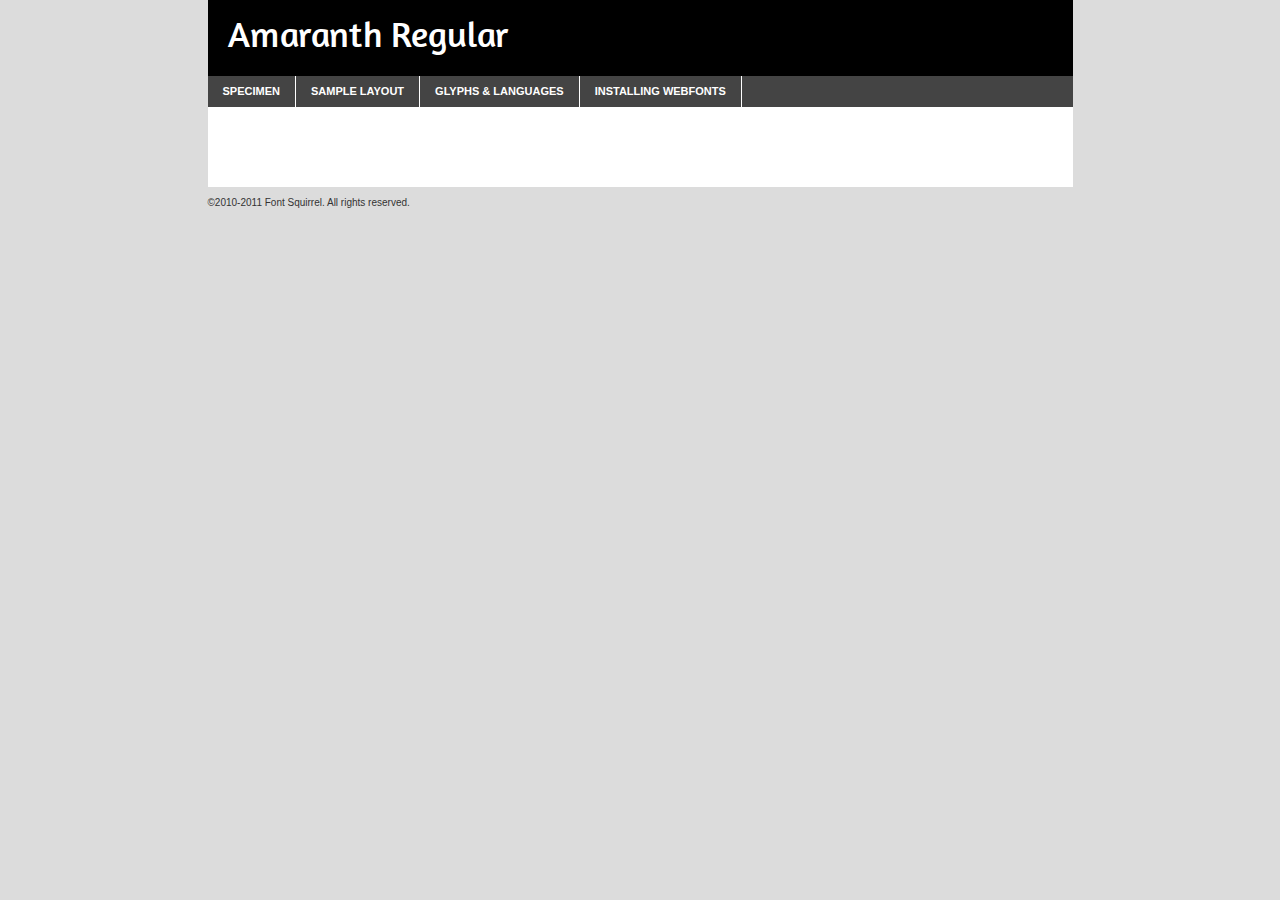
<file: fonts/amaranth/amaranth-regular-demo.html>
<!DOCTYPE html PUBLIC "-//W3C//DTD XHTML 1.0 Transitional//EN"
	"http://www.w3.org/TR/xhtml1/DTD/xhtml1-transitional.dtd">

<html xmlns="http://www.w3.org/1999/xhtml" xml:lang="en" lang="en">
<head>
	<meta http-equiv="Content-Type" content="text/html; charset=utf-8" />
	<script src="http://ajax.googleapis.com/ajax/libs/jquery/1.7.2/jquery.min.js" type="text/javascript" charset="utf-8"></script>
	<script src="specimen_files/easytabs.js" type="text/javascript" charset="utf-8"></script>
	<link rel="stylesheet" href="specimen_files/specimen_stylesheet.css" type="text/css" charset="utf-8" />
	<link rel="stylesheet" href="stylesheet.css" type="text/css" charset="utf-8" />

	<style type="text/css">
					body{
				font-family: 'amaranthregular';
							}
		</style>

	<title>Amaranth Regular Specimen</title>
	
	
	<script type="text/javascript" charset="utf-8">
		$(document).ready(function() {
			$('#container').easyTabs({defaultContent:1});
		});
	</script>
</head>

<body>
<div id="container">
	<div id="header">
		Amaranth Regular	</div>
	<ul class="tabs">
		<li><a href="#specimen">Specimen</a></li>
		<li><a href="#layout">Sample Layout</a></li>
				<li><a href="#glyphs">Glyphs &amp; Languages</a></li>
		<li><a href="#installing">Installing Webfonts</a></li>
		
	</ul>
	
	<div id="main_content">

		
			<div id="specimen">
		
				<div class="section">
					<div class="grid12 firstcol">
						<div class="huge">AaBb</div>
					</div>
				</div>
		
				<div class="section">
					<div class="glyph_range">A&#x200B;B&#x200b;C&#x200b;D&#x200b;E&#x200b;F&#x200b;G&#x200b;H&#x200b;I&#x200b;J&#x200b;K&#x200b;L&#x200b;M&#x200b;N&#x200b;O&#x200b;P&#x200b;Q&#x200b;R&#x200b;S&#x200b;T&#x200b;U&#x200b;V&#x200b;W&#x200b;X&#x200b;Y&#x200b;Z&#x200b;a&#x200b;b&#x200b;c&#x200b;d&#x200b;e&#x200b;f&#x200b;g&#x200b;h&#x200b;i&#x200b;j&#x200b;k&#x200b;l&#x200b;m&#x200b;n&#x200b;o&#x200b;p&#x200b;q&#x200b;r&#x200b;s&#x200b;t&#x200b;u&#x200b;v&#x200b;w&#x200b;x&#x200b;y&#x200b;z&#x200b;1&#x200b;2&#x200b;3&#x200b;4&#x200b;5&#x200b;6&#x200b;7&#x200b;8&#x200b;9&#x200b;0&#x200b;&amp;&#x200b;.&#x200b;,&#x200b;?&#x200b;!&#x200b;&#64;&#x200b;(&#x200b;)&#x200b;#&#x200b;$&#x200b;%&#x200b;*&#x200b;+&#x200b;-&#x200b;=&#x200b;:&#x200b;;</div>
				</div>
				<div class="section">
					<div class="grid12 firstcol">
						<table class="sample_table">
							<tr><td>10</td><td class="size10">abcdefghijklmnopqrstuvwxyzABCDEFGHIJKLMNOPQRSTUVWXYZ0123456789abcdefghijklmnopqrstuvwxyzABCDEFGHIJKLMNOPQRSTUVWXYZ0123456789abcdefghijklmnopqrstuvwxyzABCDEFGHIJKLMNOPQRSTUVWXYZ</td></tr>
							<tr><td>11</td><td class="size11">abcdefghijklmnopqrstuvwxyzABCDEFGHIJKLMNOPQRSTUVWXYZ0123456789abcdefghijklmnopqrstuvwxyzABCDEFGHIJKLMNOPQRSTUVWXYZ0123456789abcdefghijklmnopqrstuvwxyzABCDEFGHIJKLMNOPQRSTUVWXYZ</td></tr>
							<tr><td>12</td><td class="size12">abcdefghijklmnopqrstuvwxyzABCDEFGHIJKLMNOPQRSTUVWXYZ0123456789abcdefghijklmnopqrstuvwxyzABCDEFGHIJKLMNOPQRSTUVWXYZ0123456789abcdefghijklmnopqrstuvwxyzABCDEFGHIJKLMNOPQRSTUVWXYZ</td></tr>
							<tr><td>13</td><td class="size13">abcdefghijklmnopqrstuvwxyzABCDEFGHIJKLMNOPQRSTUVWXYZ0123456789abcdefghijklmnopqrstuvwxyzABCDEFGHIJKLMNOPQRSTUVWXYZ0123456789abcdefghijklmnopqrstuvwxyzABCDEFGHIJKLMNOPQRSTUVWXYZ</td></tr>
							<tr><td>14</td><td class="size14">abcdefghijklmnopqrstuvwxyzABCDEFGHIJKLMNOPQRSTUVWXYZ0123456789abcdefghijklmnopqrstuvwxyzABCDEFGHIJKLMNOPQRSTUVWXYZ0123456789abcdefghijklmnopqrstuvwxyzABCDEFGHIJKLMNOPQRSTUVWXYZ</td></tr>
							<tr><td>16</td><td class="size16">abcdefghijklmnopqrstuvwxyzABCDEFGHIJKLMNOPQRSTUVWXYZ0123456789abcdefghijklmnopqrstuvwxyzABCDEFGHIJKLMNOPQRSTUVWXYZ</td></tr>
							<tr><td>18</td><td class="size18">abcdefghijklmnopqrstuvwxyzABCDEFGHIJKLMNOPQRSTUVWXYZ0123456789abcdefghijklmnopqrstuvwxyzABCDEFGHIJKLMNOPQRSTUVWXYZ</td></tr>
							<tr><td>20</td><td class="size20">abcdefghijklmnopqrstuvwxyzABCDEFGHIJKLMNOPQRSTUVWXYZ0123456789abcdefghijklmnopqrstuvwxyzABCDEFGHIJKLMNOPQRSTUVWXYZ</td></tr>
							<tr><td>24</td><td class="size24">abcdefghijklmnopqrstuvwxyzABCDEFGHIJKLMNOPQRSTUVWXYZ0123456789abcdefghijklmnopqrstuvwxyzABCDEFGHIJKLMNOPQRSTUVWXYZ</td></tr>
							<tr><td>30</td><td class="size30">abcdefghijklmnopqrstuvwxyzABCDEFGHIJKLMNOPQRSTUVWXYZ0123456789abcdefghijklmnopqrstuvwxyzABCDEFGHIJKLMNOPQRSTUVWXYZ</td></tr>
							<tr><td>36</td><td class="size36">abcdefghijklmnopqrstuvwxyzABCDEFGHIJKLMNOPQRSTUVWXYZ0123456789abcdefghijklmnopqrstuvwxyzABCDEFGHIJKLMNOPQRSTUVWXYZ</td></tr>
							<tr><td>48</td><td class="size48">abcdefghijklmnopqrstuvwxyzABCDEFGHIJKLMNOPQRSTUVWXYZ0123456789abcdefghijklmnopqrstuvwxyzABCDEFGHIJKLMNOPQRSTUVWXYZ</td></tr>
							<tr><td>60</td><td class="size60">abcdefghijklmnopqrstuvwxyzABCDEFGHIJKLMNOPQRSTUVWXYZ0123456789abcdefghijklmnopqrstuvwxyzABCDEFGHIJKLMNOPQRSTUVWXYZ</td></tr>
							<tr><td>72</td><td class="size72">abcdefghijklmnopqrstuvwxyzABCDEFGHIJKLMNOPQRSTUVWXYZ0123456789abcdefghijklmnopqrstuvwxyzABCDEFGHIJKLMNOPQRSTUVWXYZ</td></tr>
							<tr><td>90</td><td class="size90">abcdefghijklmnopqrstuvwxyzABCDEFGHIJKLMNOPQRSTUVWXYZ0123456789abcdefghijklmnopqrstuvwxyzABCDEFGHIJKLMNOPQRSTUVWXYZ</td></tr>
						</table>
				
					</div>
			
				</div>
		
		
		
								<div class="section" id="bodycomparison">


										<div id="xheight">
				<div class="fontbody">&#x25FC;&#x25FC;&#x25FC;&#x25FC;&#x25FC;&#x25FC;&#x25FC;&#x25FC;&#x25FC;&#x25FC;&#x25FC;&#x25FC;&#x25FC;&#x25FC;&#x25FC;&#x25FC;&#x25FC;&#x25FC;&#x25FC;&#x25FC;&#x25FC;&#x25FC;&#x25FC;&#x25FC;&#x25FC;&#x25FC;&#x25FC;&#x25FC;&#x25FC;&#x25FC;&#x25FC;&#x25FC;&#x25FC;&#x25FC;&#x25FC;&#x25FC;&#x25FC;&#x25FC;&#x25FC;&#x25FC;&#x25FC;&#x25FC;&#x25FC;&#x25FC;&#x25FC;&#x25FC;&#x25FC;&#x25FC;&#x25FC;&#x25FC;&#x25FC;&#x25FC;&#x25FC;&#x25FC;&#x25FC;&#x25FC;&#x25FC;&#x25FC;&#x25FC;&#x25FC;&#x25FC;&#x25FC;&#x25FC;&#x25FC;&#x25FC;&#x25FC;&#x25FC;&#x25FC;&#x25FC;&#x25FC;&#x25FC;&#x25FC;&#x25FC;&#x25FC;&#x25FC;&#x25FC;&#x25FC;&#x25FC;&#x25FC;&#x25FC;&#x25FC;&#x25FC;&#x25FC;&#x25FC;&#x25FC;&#x25FC;&#x25FC;&#x25FC;&#x25FC;&#x25FC;&#x25FC;&#x25FC;&#x25FC;&#x25FC;&#x25FC;&#x25FC;&#x25FC;&#x25FC;&#x25FC;body</div><div class="arialbody">body</div><div class="verdanabody">body</div><div class="georgiabody">body</div></div>
										<div class="fontbody" style="z-index:1">
											body<span>Amaranth Regular</span>
										</div>
										<div class="arialbody" style="z-index:1">
											body<span>Arial</span>
										</div>
										<div class="verdanabody" style="z-index:1">
											body<span>Verdana</span>
										</div>
										<div class="georgiabody" style="z-index:1">
											body<span>Georgia</span>
										</div>



								</div>
		
		
				<div class="section psample psample_row1" id="">
					
					<div class="grid2 firstcol">
						<p class="size10"><span>10.</span>Aenean lacinia bibendum nulla sed consectetur. Fusce dapibus, tellus ac cursus commodo, tortor mauris condimentum nibh, ut fermentum massa justo sit amet risus. Nullam id dolor id nibh ultricies vehicula ut id elit. Cum sociis natoque penatibus et magnis dis parturient montes, nascetur ridiculus mus. Nulla vitae elit libero, a pharetra augue.</p>
			
					</div>
					<div class="grid3">
						<p class="size11"><span>11.</span>Aenean lacinia bibendum nulla sed consectetur. Fusce dapibus, tellus ac cursus commodo, tortor mauris condimentum nibh, ut fermentum massa justo sit amet risus. Nullam id dolor id nibh ultricies vehicula ut id elit. Cum sociis natoque penatibus et magnis dis parturient montes, nascetur ridiculus mus. Nulla vitae elit libero, a pharetra augue.</p>
			
					</div>
					<div class="grid3">
						<p class="size12"><span>12.</span>Aenean lacinia bibendum nulla sed consectetur. Fusce dapibus, tellus ac cursus commodo, tortor mauris condimentum nibh, ut fermentum massa justo sit amet risus. Nullam id dolor id nibh ultricies vehicula ut id elit. Cum sociis natoque penatibus et magnis dis parturient montes, nascetur ridiculus mus. Nulla vitae elit libero, a pharetra augue.</p>
			
					</div>
					<div class="grid4">
						<p class="size13"><span>13.</span>Aenean lacinia bibendum nulla sed consectetur. Fusce dapibus, tellus ac cursus commodo, tortor mauris condimentum nibh, ut fermentum massa justo sit amet risus. Nullam id dolor id nibh ultricies vehicula ut id elit. Cum sociis natoque penatibus et magnis dis parturient montes, nascetur ridiculus mus. Nulla vitae elit libero, a pharetra augue.</p>
			
					</div>
					<div class="white_blend"></div>
					
				</div>
				<div class="section psample psample_row2" id="">
					<div class="grid3 firstcol">
						<p class="size14"><span>14.</span>Aenean lacinia bibendum nulla sed consectetur. Fusce dapibus, tellus ac cursus commodo, tortor mauris condimentum nibh, ut fermentum massa justo sit amet risus. Nullam id dolor id nibh ultricies vehicula ut id elit. Cum sociis natoque penatibus et magnis dis parturient montes, nascetur ridiculus mus. Nulla vitae elit libero, a pharetra augue.</p>
			
					</div>
					<div class="grid4">
						<p class="size16"><span>16.</span>Aenean lacinia bibendum nulla sed consectetur. Fusce dapibus, tellus ac cursus commodo, tortor mauris condimentum nibh, ut fermentum massa justo sit amet risus. Nullam id dolor id nibh ultricies vehicula ut id elit. Cum sociis natoque penatibus et magnis dis parturient montes, nascetur ridiculus mus. Nulla vitae elit libero, a pharetra augue.</p>
			
					</div>
					<div class="grid5">
						<p class="size18"><span>18.</span>Aenean lacinia bibendum nulla sed consectetur. Fusce dapibus, tellus ac cursus commodo, tortor mauris condimentum nibh, ut fermentum massa justo sit amet risus. Nullam id dolor id nibh ultricies vehicula ut id elit. Cum sociis natoque penatibus et magnis dis parturient montes, nascetur ridiculus mus. Nulla vitae elit libero, a pharetra augue.</p>
			
					</div>

					<div class="white_blend"></div>

				</div>
				
				<div class="section psample psample_row3" id="">
					<div class="grid5 firstcol">
						<p class="size20"><span>20.</span>Aenean lacinia bibendum nulla sed consectetur. Fusce dapibus, tellus ac cursus commodo, tortor mauris condimentum nibh, ut fermentum massa justo sit amet risus. Nullam id dolor id nibh ultricies vehicula ut id elit. Cum sociis natoque penatibus et magnis dis parturient montes, nascetur ridiculus mus. Nulla vitae elit libero, a pharetra augue.</p>
					</div>
					<div class="grid7">
						<p class="size24"><span>24.</span>Aenean lacinia bibendum nulla sed consectetur. Fusce dapibus, tellus ac cursus commodo, tortor mauris condimentum nibh, ut fermentum massa justo sit amet risus. Nullam id dolor id nibh ultricies vehicula ut id elit. Cum sociis natoque penatibus et magnis dis parturient montes, nascetur ridiculus mus. Nulla vitae elit libero, a pharetra augue.</p>
					</div>
					
					<div class="white_blend"></div>
					
				</div>
				
				<div class="section psample psample_row4" id="">
					<div class="grid12 firstcol">
						<p class="size30"><span>30.</span>Aenean lacinia bibendum nulla sed consectetur. Fusce dapibus, tellus ac cursus commodo, tortor mauris condimentum nibh, ut fermentum massa justo sit amet risus. Nullam id dolor id nibh ultricies vehicula ut id elit. Cum sociis natoque penatibus et magnis dis parturient montes, nascetur ridiculus mus. Nulla vitae elit libero, a pharetra augue.</p>
					</div>
					<div class="white_blend"></div>
					
				</div>
				
				
				
				<div class="section psample psample_row1 fullreverse">
					<div class="grid2 firstcol">
						<p class="size10"><span>10.</span>Aenean lacinia bibendum nulla sed consectetur. Fusce dapibus, tellus ac cursus commodo, tortor mauris condimentum nibh, ut fermentum massa justo sit amet risus. Nullam id dolor id nibh ultricies vehicula ut id elit. Cum sociis natoque penatibus et magnis dis parturient montes, nascetur ridiculus mus. Nulla vitae elit libero, a pharetra augue.</p>
			
					</div>
					<div class="grid3">
						<p class="size11"><span>11.</span>Aenean lacinia bibendum nulla sed consectetur. Fusce dapibus, tellus ac cursus commodo, tortor mauris condimentum nibh, ut fermentum massa justo sit amet risus. Nullam id dolor id nibh ultricies vehicula ut id elit. Cum sociis natoque penatibus et magnis dis parturient montes, nascetur ridiculus mus. Nulla vitae elit libero, a pharetra augue.</p>
			
					</div>
					<div class="grid3">
						<p class="size12"><span>12.</span>Aenean lacinia bibendum nulla sed consectetur. Fusce dapibus, tellus ac cursus commodo, tortor mauris condimentum nibh, ut fermentum massa justo sit amet risus. Nullam id dolor id nibh ultricies vehicula ut id elit. Cum sociis natoque penatibus et magnis dis parturient montes, nascetur ridiculus mus. Nulla vitae elit libero, a pharetra augue.</p>
			
					</div>
					<div class="grid4">
						<p class="size13"><span>13.</span>Aenean lacinia bibendum nulla sed consectetur. Fusce dapibus, tellus ac cursus commodo, tortor mauris condimentum nibh, ut fermentum massa justo sit amet risus. Nullam id dolor id nibh ultricies vehicula ut id elit. Cum sociis natoque penatibus et magnis dis parturient montes, nascetur ridiculus mus. Nulla vitae elit libero, a pharetra augue.</p>
			
					</div>
					<div class="black_blend"></div>
					
				</div>
				
				<div class="section psample psample_row2 fullreverse">
					<div class="grid3 firstcol">
						<p class="size14"><span>14.</span>Aenean lacinia bibendum nulla sed consectetur. Fusce dapibus, tellus ac cursus commodo, tortor mauris condimentum nibh, ut fermentum massa justo sit amet risus. Nullam id dolor id nibh ultricies vehicula ut id elit. Cum sociis natoque penatibus et magnis dis parturient montes, nascetur ridiculus mus. Nulla vitae elit libero, a pharetra augue.</p>
			
					</div>
					<div class="grid4">
						<p class="size16"><span>16.</span>Aenean lacinia bibendum nulla sed consectetur. Fusce dapibus, tellus ac cursus commodo, tortor mauris condimentum nibh, ut fermentum massa justo sit amet risus. Nullam id dolor id nibh ultricies vehicula ut id elit. Cum sociis natoque penatibus et magnis dis parturient montes, nascetur ridiculus mus. Nulla vitae elit libero, a pharetra augue.</p>
			
					</div>
					<div class="grid5">
						<p class="size18"><span>18.</span>Aenean lacinia bibendum nulla sed consectetur. Fusce dapibus, tellus ac cursus commodo, tortor mauris condimentum nibh, ut fermentum massa justo sit amet risus. Nullam id dolor id nibh ultricies vehicula ut id elit. Cum sociis natoque penatibus et magnis dis parturient montes, nascetur ridiculus mus. Nulla vitae elit libero, a pharetra augue.</p>
			
					</div>
					<div class="black_blend"></div>

				</div>
				
				<div class="section psample fullreverse psample_row3" id="">
					<div class="grid5 firstcol">
						<p class="size20"><span>20.</span>Aenean lacinia bibendum nulla sed consectetur. Fusce dapibus, tellus ac cursus commodo, tortor mauris condimentum nibh, ut fermentum massa justo sit amet risus. Nullam id dolor id nibh ultricies vehicula ut id elit. Cum sociis natoque penatibus et magnis dis parturient montes, nascetur ridiculus mus. Nulla vitae elit libero, a pharetra augue.</p>
					</div>
					<div class="grid7">
						<p class="size24"><span>24.</span>Aenean lacinia bibendum nulla sed consectetur. Fusce dapibus, tellus ac cursus commodo, tortor mauris condimentum nibh, ut fermentum massa justo sit amet risus. Nullam id dolor id nibh ultricies vehicula ut id elit. Cum sociis natoque penatibus et magnis dis parturient montes, nascetur ridiculus mus. Nulla vitae elit libero, a pharetra augue.</p>
					</div>
					
					<div class="black_blend"></div>
					
				</div>
				
				<div class="section psample fullreverse psample_row4" id="" style="border-bottom: 20px #000 solid;">
					<div class="grid12 firstcol">
						<p class="size30"><span>30.</span>Aenean lacinia bibendum nulla sed consectetur. Fusce dapibus, tellus ac cursus commodo, tortor mauris condimentum nibh, ut fermentum massa justo sit amet risus. Nullam id dolor id nibh ultricies vehicula ut id elit. Cum sociis natoque penatibus et magnis dis parturient montes, nascetur ridiculus mus. Nulla vitae elit libero, a pharetra augue.</p>
					</div>
					<div class="black_blend"></div>
					
				</div>
				
				
				
				
			</div>
			
			<div id="layout">
				
				<div class="section">
					
					<div class="grid12 firstcol">
						<h1>Lorem Ipsum Dolor</h1>
						<h2>Etiam porta sem malesuada magna mollis euismod</h2>
						
						<p class="byline">By <a href="#link">Aenean Lacinia</a></p>
					</div>
				</div>
				<div class="section">
					<div class="grid8 firstcol">
						<p class="large">Donec sed odio dui. Morbi leo risus, porta ac consectetur ac, vestibulum at eros. Fusce dapibus, tellus ac cursus commodo, tortor mauris condimentum nibh, ut fermentum massa justo sit amet risus. </p>

						
						<h3>Pellentesque ornare sem</h3>

						<p>Maecenas sed diam eget risus varius blandit sit amet non magna. Maecenas faucibus mollis interdum. Donec ullamcorper nulla non metus auctor fringilla. Nullam id dolor id nibh ultricies vehicula ut id elit. Nullam id dolor id nibh ultricies vehicula ut id elit. </p>

						<p>Aenean eu leo quam. Pellentesque ornare sem lacinia quam venenatis vestibulum. Lorem ipsum dolor sit amet, consectetur adipiscing elit. Cum sociis natoque penatibus et magnis dis parturient montes, nascetur ridiculus mus. </p>

						<p>Nulla vitae elit libero, a pharetra augue. Praesent commodo cursus magna, vel scelerisque nisl consectetur et. Aenean lacinia bibendum nulla sed consectetur. </p>

						<p>Nullam quis risus eget urna mollis ornare vel eu leo. Nullam quis risus eget urna mollis ornare vel eu leo. Maecenas sed diam eget risus varius blandit sit amet non magna. Donec ullamcorper nulla non metus auctor fringilla. </p>

						<h3>Cras mattis consectetur</h3>

						<p>Aenean eu leo quam. Pellentesque ornare sem lacinia quam venenatis vestibulum. Aenean lacinia bibendum nulla sed consectetur. Integer posuere erat a ante venenatis dapibus posuere velit aliquet. Cras mattis consectetur purus sit amet fermentum. </p>

						<p>Nullam id dolor id nibh ultricies vehicula ut id elit. Nullam quis risus eget urna mollis ornare vel eu leo. Cras mattis consectetur purus sit amet fermentum.</p>
					</div>
					
					<div class="grid4 sidebar">
						
						<div class="box reverse">
							<p class="last">Nullam quis risus eget urna mollis ornare vel eu leo. Donec ullamcorper nulla non metus auctor fringilla. Cras mattis consectetur purus sit amet fermentum. Sed posuere consectetur est at lobortis. Lorem ipsum dolor sit amet, consectetur adipiscing elit. </p>
						</div>
						
						<p class="caption">Maecenas sed diam eget risus varius.</p>

						<p>Vestibulum id ligula porta felis euismod semper. Integer posuere erat a ante venenatis dapibus posuere velit aliquet. Vestibulum id ligula porta felis euismod semper. Sed posuere consectetur est at lobortis. Maecenas sed diam eget risus varius blandit sit amet non magna. Fusce dapibus, tellus ac cursus commodo, tortor mauris condimentum nibh, ut fermentum massa justo sit amet risus. </p>

					

						<p>Duis mollis, est non commodo luctus, nisi erat porttitor ligula, eget lacinia odio sem nec elit. Aenean lacinia bibendum nulla sed consectetur. Vivamus sagittis lacus vel augue laoreet rutrum faucibus dolor auctor. Aenean lacinia bibendum nulla sed consectetur. Nullam quis risus eget urna mollis ornare vel eu leo. </p>

						<p>Praesent commodo cursus magna, vel scelerisque nisl consectetur et. Donec ullamcorper nulla non metus auctor fringilla. Maecenas faucibus mollis interdum. Fusce dapibus, tellus ac cursus commodo, tortor mauris condimentum nibh, ut fermentum massa justo sit amet risus. </p>

					</div>
				</div>
				
			</div>


			



		<div id="glyphs">
			<div class="section">
				<div class="grid12 firstcol">
			
				<h1>Language Support</h1>
				<p>The subset of Amaranth Regular in this kit supports the following languages:<br />
			
					Albanian, Basque, Breton, Chamorro, Danish, Dutch, English, Faroese, Finnish, French, Frisian, Galician, German, Icelandic, Italian, Malagasy, Norwegian, Portuguese, Spanish, Swedish				</p>
				<h1>Glyph Chart</h1>
				<p>The subset of Amaranth Regular in this kit includes all the glyphs listed below. Unicode entities are included above each glyph to help you insert individual characters into your layout.</p>
				<div id="glyph_chart">
			
																				 <div><p>&amp;#32;</p>&#32;</div>
																				 <div><p>&amp;#33;</p>&#33;</div>
																				 <div><p>&amp;#34;</p>&#34;</div>
																				 <div><p>&amp;#35;</p>&#35;</div>
																				 <div><p>&amp;#36;</p>&#36;</div>
																				 <div><p>&amp;#37;</p>&#37;</div>
																				 <div><p>&amp;#38;</p>&#38;</div>
																				 <div><p>&amp;#39;</p>&#39;</div>
																				 <div><p>&amp;#40;</p>&#40;</div>
																				 <div><p>&amp;#41;</p>&#41;</div>
																				 <div><p>&amp;#42;</p>&#42;</div>
																				 <div><p>&amp;#43;</p>&#43;</div>
																				 <div><p>&amp;#44;</p>&#44;</div>
																				 <div><p>&amp;#45;</p>&#45;</div>
																				 <div><p>&amp;#46;</p>&#46;</div>
																				 <div><p>&amp;#47;</p>&#47;</div>
																				 <div><p>&amp;#48;</p>&#48;</div>
																				 <div><p>&amp;#49;</p>&#49;</div>
																				 <div><p>&amp;#50;</p>&#50;</div>
																				 <div><p>&amp;#51;</p>&#51;</div>
																				 <div><p>&amp;#52;</p>&#52;</div>
																				 <div><p>&amp;#53;</p>&#53;</div>
																				 <div><p>&amp;#54;</p>&#54;</div>
																				 <div><p>&amp;#55;</p>&#55;</div>
																				 <div><p>&amp;#56;</p>&#56;</div>
																				 <div><p>&amp;#57;</p>&#57;</div>
																				 <div><p>&amp;#58;</p>&#58;</div>
																				 <div><p>&amp;#59;</p>&#59;</div>
																				 <div><p>&amp;#60;</p>&#60;</div>
																				 <div><p>&amp;#61;</p>&#61;</div>
																				 <div><p>&amp;#62;</p>&#62;</div>
																				 <div><p>&amp;#63;</p>&#63;</div>
																				 <div><p>&amp;#64;</p>&#64;</div>
																				 <div><p>&amp;#65;</p>&#65;</div>
																				 <div><p>&amp;#66;</p>&#66;</div>
																				 <div><p>&amp;#67;</p>&#67;</div>
																				 <div><p>&amp;#68;</p>&#68;</div>
																				 <div><p>&amp;#69;</p>&#69;</div>
																				 <div><p>&amp;#70;</p>&#70;</div>
																				 <div><p>&amp;#71;</p>&#71;</div>
																				 <div><p>&amp;#72;</p>&#72;</div>
																				 <div><p>&amp;#73;</p>&#73;</div>
																				 <div><p>&amp;#74;</p>&#74;</div>
																				 <div><p>&amp;#75;</p>&#75;</div>
																				 <div><p>&amp;#76;</p>&#76;</div>
																				 <div><p>&amp;#77;</p>&#77;</div>
																				 <div><p>&amp;#78;</p>&#78;</div>
																				 <div><p>&amp;#79;</p>&#79;</div>
																				 <div><p>&amp;#80;</p>&#80;</div>
																				 <div><p>&amp;#81;</p>&#81;</div>
																				 <div><p>&amp;#82;</p>&#82;</div>
																				 <div><p>&amp;#83;</p>&#83;</div>
																				 <div><p>&amp;#84;</p>&#84;</div>
																				 <div><p>&amp;#85;</p>&#85;</div>
																				 <div><p>&amp;#86;</p>&#86;</div>
																				 <div><p>&amp;#87;</p>&#87;</div>
																				 <div><p>&amp;#88;</p>&#88;</div>
																				 <div><p>&amp;#89;</p>&#89;</div>
																				 <div><p>&amp;#90;</p>&#90;</div>
																				 <div><p>&amp;#91;</p>&#91;</div>
																				 <div><p>&amp;#92;</p>&#92;</div>
																				 <div><p>&amp;#93;</p>&#93;</div>
																				 <div><p>&amp;#94;</p>&#94;</div>
																				 <div><p>&amp;#95;</p>&#95;</div>
																				 <div><p>&amp;#96;</p>&#96;</div>
																				 <div><p>&amp;#97;</p>&#97;</div>
																				 <div><p>&amp;#98;</p>&#98;</div>
																				 <div><p>&amp;#99;</p>&#99;</div>
																				 <div><p>&amp;#100;</p>&#100;</div>
																				 <div><p>&amp;#101;</p>&#101;</div>
																				 <div><p>&amp;#102;</p>&#102;</div>
																				 <div><p>&amp;#103;</p>&#103;</div>
																				 <div><p>&amp;#104;</p>&#104;</div>
																				 <div><p>&amp;#105;</p>&#105;</div>
																				 <div><p>&amp;#106;</p>&#106;</div>
																				 <div><p>&amp;#107;</p>&#107;</div>
																				 <div><p>&amp;#108;</p>&#108;</div>
																				 <div><p>&amp;#109;</p>&#109;</div>
																				 <div><p>&amp;#110;</p>&#110;</div>
																				 <div><p>&amp;#111;</p>&#111;</div>
																				 <div><p>&amp;#112;</p>&#112;</div>
																				 <div><p>&amp;#113;</p>&#113;</div>
																				 <div><p>&amp;#114;</p>&#114;</div>
																				 <div><p>&amp;#115;</p>&#115;</div>
																				 <div><p>&amp;#116;</p>&#116;</div>
																				 <div><p>&amp;#117;</p>&#117;</div>
																				 <div><p>&amp;#118;</p>&#118;</div>
																				 <div><p>&amp;#119;</p>&#119;</div>
																				 <div><p>&amp;#120;</p>&#120;</div>
																				 <div><p>&amp;#121;</p>&#121;</div>
																				 <div><p>&amp;#122;</p>&#122;</div>
																				 <div><p>&amp;#123;</p>&#123;</div>
																				 <div><p>&amp;#124;</p>&#124;</div>
																				 <div><p>&amp;#125;</p>&#125;</div>
																				 <div><p>&amp;#126;</p>&#126;</div>
																				 <div><p>&amp;#160;</p>&#160;</div>
																				 <div><p>&amp;#161;</p>&#161;</div>
																				 <div><p>&amp;#162;</p>&#162;</div>
																				 <div><p>&amp;#163;</p>&#163;</div>
																				 <div><p>&amp;#164;</p>&#164;</div>
																				 <div><p>&amp;#165;</p>&#165;</div>
																				 <div><p>&amp;#166;</p>&#166;</div>
																				 <div><p>&amp;#167;</p>&#167;</div>
																				 <div><p>&amp;#168;</p>&#168;</div>
																				 <div><p>&amp;#169;</p>&#169;</div>
																				 <div><p>&amp;#170;</p>&#170;</div>
																				 <div><p>&amp;#171;</p>&#171;</div>
																				 <div><p>&amp;#172;</p>&#172;</div>
																				 <div><p>&amp;#173;</p>&#173;</div>
																				 <div><p>&amp;#174;</p>&#174;</div>
																				 <div><p>&amp;#175;</p>&#175;</div>
																				 <div><p>&amp;#176;</p>&#176;</div>
																				 <div><p>&amp;#177;</p>&#177;</div>
																				 <div><p>&amp;#178;</p>&#178;</div>
																				 <div><p>&amp;#179;</p>&#179;</div>
																				 <div><p>&amp;#180;</p>&#180;</div>
																				 <div><p>&amp;#181;</p>&#181;</div>
																				 <div><p>&amp;#182;</p>&#182;</div>
																				 <div><p>&amp;#183;</p>&#183;</div>
																				 <div><p>&amp;#184;</p>&#184;</div>
																				 <div><p>&amp;#185;</p>&#185;</div>
																				 <div><p>&amp;#186;</p>&#186;</div>
																				 <div><p>&amp;#187;</p>&#187;</div>
																				 <div><p>&amp;#188;</p>&#188;</div>
																				 <div><p>&amp;#189;</p>&#189;</div>
																				 <div><p>&amp;#190;</p>&#190;</div>
																				 <div><p>&amp;#191;</p>&#191;</div>
																				 <div><p>&amp;#192;</p>&#192;</div>
																				 <div><p>&amp;#193;</p>&#193;</div>
																				 <div><p>&amp;#194;</p>&#194;</div>
																				 <div><p>&amp;#195;</p>&#195;</div>
																				 <div><p>&amp;#196;</p>&#196;</div>
																				 <div><p>&amp;#197;</p>&#197;</div>
																				 <div><p>&amp;#198;</p>&#198;</div>
																				 <div><p>&amp;#199;</p>&#199;</div>
																				 <div><p>&amp;#200;</p>&#200;</div>
																				 <div><p>&amp;#201;</p>&#201;</div>
																				 <div><p>&amp;#202;</p>&#202;</div>
																				 <div><p>&amp;#203;</p>&#203;</div>
																				 <div><p>&amp;#204;</p>&#204;</div>
																				 <div><p>&amp;#205;</p>&#205;</div>
																				 <div><p>&amp;#206;</p>&#206;</div>
																				 <div><p>&amp;#207;</p>&#207;</div>
																				 <div><p>&amp;#208;</p>&#208;</div>
																				 <div><p>&amp;#209;</p>&#209;</div>
																				 <div><p>&amp;#210;</p>&#210;</div>
																				 <div><p>&amp;#211;</p>&#211;</div>
																				 <div><p>&amp;#212;</p>&#212;</div>
																				 <div><p>&amp;#213;</p>&#213;</div>
																				 <div><p>&amp;#214;</p>&#214;</div>
																				 <div><p>&amp;#215;</p>&#215;</div>
																				 <div><p>&amp;#216;</p>&#216;</div>
																				 <div><p>&amp;#217;</p>&#217;</div>
																				 <div><p>&amp;#218;</p>&#218;</div>
																				 <div><p>&amp;#219;</p>&#219;</div>
																				 <div><p>&amp;#220;</p>&#220;</div>
																				 <div><p>&amp;#221;</p>&#221;</div>
																				 <div><p>&amp;#222;</p>&#222;</div>
																				 <div><p>&amp;#223;</p>&#223;</div>
																				 <div><p>&amp;#224;</p>&#224;</div>
																				 <div><p>&amp;#225;</p>&#225;</div>
																				 <div><p>&amp;#226;</p>&#226;</div>
																				 <div><p>&amp;#227;</p>&#227;</div>
																				 <div><p>&amp;#228;</p>&#228;</div>
																				 <div><p>&amp;#229;</p>&#229;</div>
																				 <div><p>&amp;#230;</p>&#230;</div>
																				 <div><p>&amp;#231;</p>&#231;</div>
																				 <div><p>&amp;#232;</p>&#232;</div>
																				 <div><p>&amp;#233;</p>&#233;</div>
																				 <div><p>&amp;#234;</p>&#234;</div>
																				 <div><p>&amp;#235;</p>&#235;</div>
																				 <div><p>&amp;#236;</p>&#236;</div>
																				 <div><p>&amp;#237;</p>&#237;</div>
																				 <div><p>&amp;#238;</p>&#238;</div>
																				 <div><p>&amp;#239;</p>&#239;</div>
																				 <div><p>&amp;#240;</p>&#240;</div>
																				 <div><p>&amp;#241;</p>&#241;</div>
																				 <div><p>&amp;#242;</p>&#242;</div>
																				 <div><p>&amp;#243;</p>&#243;</div>
																				 <div><p>&amp;#244;</p>&#244;</div>
																				 <div><p>&amp;#245;</p>&#245;</div>
																				 <div><p>&amp;#246;</p>&#246;</div>
																				 <div><p>&amp;#247;</p>&#247;</div>
																				 <div><p>&amp;#248;</p>&#248;</div>
																				 <div><p>&amp;#249;</p>&#249;</div>
																				 <div><p>&amp;#250;</p>&#250;</div>
																				 <div><p>&amp;#251;</p>&#251;</div>
																				 <div><p>&amp;#252;</p>&#252;</div>
																				 <div><p>&amp;#253;</p>&#253;</div>
																				 <div><p>&amp;#254;</p>&#254;</div>
																				 <div><p>&amp;#255;</p>&#255;</div>
																				 <div><p>&amp;#305;</p>&#305;</div>
																				 <div><p>&amp;#338;</p>&#338;</div>
																				 <div><p>&amp;#339;</p>&#339;</div>
																				 <div><p>&amp;#376;</p>&#376;</div>
																				 <div><p>&amp;#700;</p>&#700;</div>
																				 <div><p>&amp;#710;</p>&#710;</div>
																				 <div><p>&amp;#730;</p>&#730;</div>
																				 <div><p>&amp;#732;</p>&#732;</div>
																				 <div><p>&amp;#8211;</p>&#8211;</div>
																				 <div><p>&amp;#8212;</p>&#8212;</div>
																				 <div><p>&amp;#8216;</p>&#8216;</div>
																				 <div><p>&amp;#8217;</p>&#8217;</div>
																				 <div><p>&amp;#8218;</p>&#8218;</div>
																				 <div><p>&amp;#8220;</p>&#8220;</div>
																				 <div><p>&amp;#8221;</p>&#8221;</div>
																				 <div><p>&amp;#8222;</p>&#8222;</div>
																				 <div><p>&amp;#8226;</p>&#8226;</div>
																				 <div><p>&amp;#8249;</p>&#8249;</div>
																				 <div><p>&amp;#8250;</p>&#8250;</div>
																				 <div><p>&amp;#8260;</p>&#8260;</div>
																				 <div><p>&amp;#8308;</p>&#8308;</div>
																				 <div><p>&amp;#8364;</p>&#8364;</div>
																				 <div><p>&amp;#8722;</p>&#8722;</div>
																				 <div><p>&amp;#8725;</p>&#8725;</div>
																				 <div><p>&amp;#9724;</p>&#9724;</div>
																																																</div>	
				</div>
		
		
			</div>
		</div>
		
		
		<div id="specs">
			
		</div>
	
		<div id="installing">
			<div class="section">
				<div class="grid7 firstcol">
					<h1>Installing Webfonts</h1>
					
					<p>Webfonts are supported by all major browser platforms but not all in the same way. There are currently four different font formats that must be included in order to target all browsers. This includes TTF, WOFF, EOT and SVG.</p>
					
					<h2>1. Upload your webfonts</h2>
					<p>You must upload your webfont kit to your website. They should be in or near the same directory as your CSS files.</p>
					
					<h2>2. Include the webfont stylesheet</h2>
					<p>A special CSS @font-face declaration helps the various browsers select the appropriate font it needs without causing you a bunch of headaches. Learn more about this syntax by reading the <a href="http://www.fontspring.com/blog/further-hardening-of-the-bulletproof-syntax">Fontspring blog post</a> about it. The code for it is as follows:</p>


<code>
@font-face{ 
	font-family: 'MyWebFont';
	src: url('WebFont.eot');
	src: url('WebFont.eot?#iefix') format('embedded-opentype'),
	     url('WebFont.woff') format('woff'),
	     url('WebFont.ttf') format('truetype'),
	     url('WebFont.svg#webfont') format('svg');
}
</code>

	<p>We've already gone ahead and generated the code for you. All you have to do is link to the stylesheet in your HTML, like this:</p>
	<code>&lt;link rel=&quot;stylesheet&quot; href=&quot;stylesheet.css&quot; type=&quot;text/css&quot; charset=&quot;utf-8&quot; /&gt;</code>

					<h2>3. Modify your own stylesheet</h2>
					<p>To take advantage of your new fonts, you must tell your stylesheet to use them. Look at the original @font-face declaration above and find the property called "font-family." The name linked there will be what you use to reference the font. Prepend that webfont name to the font stack in the "font-family" property, inside the selector you want to change. For example:</p>
<code>p { font-family: 'WebFont', Arial, sans-serif; }</code>

<h2>4. Test</h2>
<p>Getting webfonts to work cross-browser <em>can</em> be tricky. Use the information in the sidebar to help you if you find that fonts aren't loading in a particular browser.</p>
				</div>
				
				<div class="grid5 sidebar">
					<div class="box">
						<h2>Troubleshooting<br />Font-Face Problems</h2>
						<p>Having trouble getting your webfonts to load in your new website? Here are some tips to sort out what might be the problem.</p>

						<h3>Fonts not showing in any browser</h3>

						<p>This sounds like you need to work on the plumbing. You either did not upload the fonts to the correct directory, or you did not link the fonts properly in the CSS. If you've confirmed that all this is correct and you still have a problem, take a look at your .htaccess file and see if requests are getting intercepted.</p>

						<h3>Fonts not loading in iPhone or iPad</h3>

						<p>The most common problem here is that you are serving the fonts from an IIS server. IIS refuses to serve files that have unknown MIME types. If that is the case, you must set the MIME type for SVG to "image/svg+xml" in the server settings. Follow these instructions from Microsoft if you need help.</p>

						<h3>Fonts not loading in Firefox</h3>

						<p>The primary reason for this failure? You are still using a version Firefox older than 3.5. So upgrade already! If that isn't it, then you are very likely serving fonts from a different domain. Firefox requires that all font assets be served from the same domain. Lastly it is possible that you need to add WOFF to your list of MIME types (if you are serving via IIS.)</p>

						<h3>Fonts not loading in IE</h3>

						<p>Are you looking at Internet Explorer on an actual Windows machine or are you cheating by using a service like Adobe BrowserLab? Many of these screenshot services do not render @font-face for IE. Best to test it on a real machine.</p>

						<h3>Fonts not loading in IE9</h3>

						<p>IE9, like Firefox, requires that fonts be served from the same domain as the website. Make sure that is the case.</p>
					</div>
				</div>
			</div>
			
		</div>
	
	</div>
	<div id="footer">
		<p>&copy;2010-2011 Font Squirrel. All rights reserved.</p>
	</div>
</div>
</body>
</html>
</file>
<file: proyectos/landingDrupalCamp-master/css/styles.css>
body{
	padding: 0;
	margin: 0;
}

.wrapper {
	width: 100%;
	overflow: hidden;
}

.header{
	width: 100%;
	overflow: hidden;
	height: 42rem;
}
 
 
.header nav {
	background:#2B2B2B;
	margin-bottom:10px;
	overflow: hidden;
	height: 7rem;
}
 
.header nav ul {
	list-style: none;
	margin: 0;
	
	
}
 
.header nav ul li {
	float: left;
	padding: 2rem;
}
 
.header nav ul li a {
	display: block;
	padding:20px;
	color:#fff;
	text-decoration: none;
}
 
.header nav ul li:hover {
	background:#2980b9;
}
.logo{
	float: left;
	padding: 4px;
}
.logo:hover{
	background: #1B8ABE;

}

.img-header{
background: url(../img/banner-head.jpg) no-repeat;
background-size: cover;
height: 33rem;
margin-top: -10px;
text-align: center;
}

.img-header button{
	width:11rem;
	height: 3rem;
	color: #fff;
	border: 2px solid #fff;
	background-color: rgba(0,0,0,0.1);
}

.img-header button:hover{
	color: #1B8ABE;
	background-color: rgb(28,31,39);
}

.img-header h2{
text-align: center;
height: 1.5rem;
font-size: 2.3rem;
color: #fff;
margin-top: -2px;

}

.img-header h3{
text-align: center;
font-size: 1.8rem;
color: #fff;

}

.img-header h5{
	color: #fff;
	font-size: 1.3rem;
	margin-top: 1px;
}

.container-body{
	max-width: 1000px;
	margin: 0 auto;
}
.about h1{
	text-align: center;
}
.doble{
	width: 100%;
	height: 12rem;
}

.about .doble .left{
	width: 48%;
	float: left;
}
.about .doble .right{
	width: 48%;
	float: right;
}

.about h3{
	color: #6E88AD;
	height: 4.5rem;
}

.about strong{
	color: #E8330F;
}

.about em{
	color: #000;
}
.about h2 {
	text-align: center;
	height: 5rem;
}
.info{
	width: 100%;
	height: 70rem;
}
.info article{
	width: 100%;
	height: 20rem;
	background-color: #F0F0F0;
	margin-bottom: 24px;
}

.info .img-info{
	
	float: left;
}

.info .text-info{
	width: 60%;
	float: right;
	margin-right: 65px;
}

.info h2{
	float: left;
	margin-left: 35px;
}

.info em{
	color: #E8330F;
}

.frases{
	width: 100%;
	height: 23rem;
}

.frases blockquote{
background-color: #F3810E;
width: 32%;
height: 14rem;
float: left;
margin: 6px;
}

.frases p{
width: 16rem;
margin-left: 30px;
margin-top: 41px;
color: #fff;
}

.frases cite{
	float: right;
margin-right: 24px;
margin-top: 31px;
color: #fff;
}

.frases em{
	color: #E8330E;
}

.frases .empresa{
	margin: 0;
}

.contenedor-patrocinadores{
	background: #F0F0F0;
	background-size: cover;
	width: 100%;
	
}

.patrocinadores{
max-width: 1000px;
margin: 0 auto

}

.patrocinadores{
	height: 33rem;
}
.patrocinadores h4{
float: left;
margin-top: 7rem;
width: 100%;
}

.patrocinadores h2{
text-align: center;
height: 6rem;
margin-top: 83px;
float: left;
}

.patrocinadores p{
	text-align: center;
}

.patrocinadores span{
	color: #E8330F;
}


.eventos{
	
	background: url(../img/dccr-fun.png)no-repeat center center;
	background-color: rgb(28,31,39);
	height: 40rem;
	overflow: hidden;
	

}

.overlay{
	background-color: rgba(28,31,39,0.8);
	background-size: cover;
	margin: 0 auto;
	height: 40rem;
	overflow: hidden;
	color: #fff;
	text-align: center;
	max-width: 1000px;
}

.eventos h1{
	font-size: 2rem;
height: 3.5rem;
}
.eventos h4{
	margin-top: 14rem;
}



.contenedor-registro{
	max-width: 1000px;
	margin: 0 auto;
	height: 35em;

}

.registro{
	width: 100%;
}

.registro h3{
margin-top: 114px;
width: 100%;
}

.registro h1,h2{
	text-align: center;
	height: 3rem;
}

.contenedor-registro .registro button{
	float: left;
	width: 20rem;
	height: 5rem;
	margin-left: 21.3rem;
	background: #fff;
	border: 1px solid #00BCF2;
	font-size: 1.4rem;
	color: red;

	
}

.registro button:hover{

	background-color: #00BCF2;
	color: #fff;

}

.registro h1{
	margin-top:77px;

}

.registro h2{

	color: #00BCF2;

}
.registro em{
	color: #2B2B2B;
}


.contenedor-footer{

	background-color: #2B2B2B;
	width: 100%;
	height: 24rem;
}

.footer{
	max-width: 1000px;
	margin: 0 auto;
	text-align: center;
}

.footer img{
	margin-top: 78px;

}


.footer ul {
	list-style: none;
	margin: 0;
	text-align: center;
	
	
}
 
.footer ul li a{
	float: left;
	padding: 6rem;
	color: #fff;
	font-size: 1.1rem;

}

.footer ul li a:hover{
	color: #00BCF2;
}
</file>
<file: proyectos/Table/css/style.css>
@import url(http://fonts.googleapis.com/css?family=Raleway);
body{
	margin-top: 25px;
	font-family: 'Raleway', sans-serif;
}

td{
	border: 1px solid #202628;
	width: 500px;
	height: 22px;
	color: #0A3320;
}
th{
	background: #33717F;
	color: #fff;
}
.th-small{
	width: 4%;
}
.search{
	border: 1px solid #202628;
	left: 33%;
	position: relative;
	width: 37%;
	height: 26px;
	margin-bottom: 20px;
	padding-left: 5px;
}
.download{
	right: 1%;
	position: absolute;
}
button{
	height: 31px;
	padding-bottom: 4px;
	border: 1px solid #55878E;
	background: none;
	color: #33717F;
	margin-top: 110px;
} 
button:hover{
	border: none;
	background: #55878E;
	color: #fff;
}
.add-row{
	left: 5.7%;
	position: absolute;
} 
.save{
	left:1%;
	position: absolute;
}
.img-search{
  background-color: #55878E;
  width: 1.7%;
  height: 18px;
  padding: 6px;
  left: 30.7%;
  position: absolute;
  text-align: center;
}
.fila{
	border: 1px solid #202628;
	width: 96.5%;
	margin-top: 20px;
	color: #0A3320;
	padding: 20px;
}
.logo{
	width: 32%;
  top: 3%;
  left: 34%;
  position: absolute;
}
.table{
	margin-top: 3px;
}
.search, .img-search{
	margin-top: 110px;
}
.list{
	display: inline-block;
	list-style: none;
	margin-left: 51px;
	margin-bottom: 18px;
}
</file>
<file: fonts/aabe/stylesheet.css>
/* Generated by Font Squirrel (http://www.fontsquirrel.com) on April 16, 2015 */



@font-face {
    font-family: 'abeezeeitalic';
    src: url('abeezee-italic.eot');
    src: url('abeezee-italic.eot?#iefix') format('embedded-opentype'),
         url('abeezee-italic.woff2') format('woff2'),
         url('abeezee-italic.woff') format('woff'),
         url('abeezee-italic.ttf') format('truetype'),
         url('abeezee-italic.svg#abeezeeitalic') format('svg');
    font-weight: normal;
    font-style: normal;

}
</file>
<file: fonts/amaranth/stylesheet.css>
/* Generated by Font Squirrel (http://www.fontsquirrel.com) on April 16, 2015 */



@font-face {
    font-family: 'amaranthregular';
    src: url('amaranth-regular.eot');
    src: url('amaranth-regular.eot?#iefix') format('embedded-opentype'),
         url('amaranth-regular.woff2') format('woff2'),
         url('amaranth-regular.woff') format('woff'),
         url('amaranth-regular.ttf') format('truetype'),
         url('amaranth-regular.svg#amaranthregular') format('svg');
    font-weight: normal;
    font-style: normal;

}
</file>
<file: fonts/aabe/specimen_files/specimen_stylesheet.css>
@import url('grid_12-825-55-15.css');

/*  
	CSS Reset by Eric Meyer - Released under Public Domain
    http://meyerweb.com/eric/tools/css/reset/
*/
html, body, div, span, applet, object, iframe,
h1, h2, h3, h4, h5, h6, p, blockquote, pre,
a, abbr, acronym, address, big, cite, code,
del, dfn, em, font, img, ins, kbd, q, s, samp,
small, strike, strong, sub, sup, tt, var,
b, u, i, center, dl, dt, dd, ol, ul, li,
fieldset, form, label, legend, table, 
caption, tbody, tfoot, thead, tr, th, td 
                  {margin: 0;padding: 0;border: 0;outline: 0;
                  font-size: 100%;vertical-align: baseline;
                  background: transparent;}
body              {line-height: 1;}
ol, ul            {list-style: none;}
blockquote, q     {quotes: none;}
blockquote:before, blockquote:after,
q:before, q:after {content: '';	content: none;}
:focus            {outline: 0;}
ins               {text-decoration: none;}
del               {text-decoration: line-through;}
table             {border-collapse: collapse;border-spacing: 0;}




body {
	color: #000;
	background-color: #dcdcdc;
}

a {
	text-decoration: none;
	color: #1883ba;
}

h1{
	font-size: 32px;
	font-weight: normal;
	font-style: normal;
	margin-bottom: 18px;
}

h2{
	font-size: 18px;
}

#container {
	width: 865px;
	margin: 0px auto;
}


#header {
	padding: 20px;
	font-size: 36px;
	background-color: #000;
	color: #fff;
}

#header span {
	color: #666;
}
#main_content {
	background-color: #fff;
	padding: 60px 20px 20px;
}


#footer p {
	margin: 0;
	padding-top: 10px;
	padding-bottom: 50px;
	color: #333;
	font: 10px Arial, sans-serif;
}

.tabs {
	width: 100%;
	height: 31px;
	background-color: #444;
}
.tabs li {
	float:  left;
	margin: 0;
	overflow: hidden;
	background-color: #444;
}
.tabs li a {
	display: block;
	color: #fff;
	text-decoration: none;
	font: bold 11px/11px 'Arial';
	text-transform: uppercase;
	padding: 10px 15px;
	border-right: 1px solid #fff;
}

.tabs li a:hover {
		background-color: #00b3ff;

}

.tabs li.active a {
	color:  #000;
	background-color: #fff;
}



div.huge {
	
	font-size: 300px;
	line-height: 1em;
	padding: 0;
	letter-spacing: -.02em;
	overflow: hidden;
}
div.glyph_range {
	font-size: 72px;
	line-height: 1.1em;
}

.size10{ font-size: 10px; }
.size11{ font-size: 11px; }
.size12{ font-size: 12px; }
.size13{ font-size: 13px; }
.size14{ font-size: 14px; }
.size16{ font-size: 16px; }
.size18{ font-size: 18px; }
.size20{ font-size: 20px; }
.size24{ font-size: 24px; }
.size30{ font-size: 30px; }
.size36{ font-size: 36px; }
.size48{ font-size: 48px; }
.size60{ font-size: 60px; }
.size72{ font-size: 72px; }
.size90{ font-size: 90px; }


.psample_row1 {	height: 120px;}
.psample_row1 {	height: 120px;}
.psample_row2 {	height: 160px;}
.psample_row3 {	height: 160px;}
.psample_row4 {	height: 160px;}

.psample {
	overflow: hidden;
	position: relative;
}
.psample p {
	line-height: 1.3em;
	display: block;
	overflow: hidden;
	margin: 0;
}

.psample span {
	margin-right: .5em;
}

.white_blend {
	width: 100%;
	height: 61px;
	background-image: url([data-uri]);
	position: absolute;
	bottom: 0;
}
.black_blend {
	width: 100%;
	height: 61px;
	background-image: url([data-uri]);
	position: absolute;
	bottom: 0;
}
.fullreverse {
	background:  #000 !important;
	color:  #fff !important;
	margin-left: -20px;
	padding-left: 20px;
	margin-right: -20px;
	padding-right: 20px;
	padding: 20px;
	margin-bottom:0;
}


.sample_table td {
	padding-top: 3px;
	padding-bottom:5px;
	padding-left: 5px;
	vertical-align: middle;
	line-height: 1.2em;
}

.sample_table td:first-child {
	background-color: #eee;
	text-align: right;
	padding-right: 5px;
	padding-left: 0;
	padding: 5px;
	font: 11px/12px "Courier New", Courier, mono;
}

code {
	white-space: pre;
	background-color: #eee;
	display: block;
	padding: 10px;
	margin-bottom: 18px;
	overflow: auto;
}


.bottom,.last 	{margin-bottom:0 !important; padding-bottom:0 !important;}

.box  { 
  padding: 18px; 
  margin-bottom: 18px; 
  background: #eee; 
}

.reverse,.reversed { background:  #000 !important;color:  #fff !important; border: none !important;}

#bodycomparison {
	position: relative;
	overflow: hidden;
	font-size: 72px;
	height: 90px;
	white-space: nowrap;
}

#bodycomparison div{
	font-size: 72px;
	line-height: 90px;
	display: inline;
	margin: 0 15px 0 0;
	padding: 0;
}

#bodycomparison div span{
	font: 10px Arial;
	position: absolute;
	left: 0;
}
#xheight {
	float: none;
	position: absolute;
	color: #d9f3ff;
	font-size: 72px;
	line-height: 90px;
}

.fontbody {
 position: relative;
}
.arialbody{
	font-family: Arial;
	position: relative;
}
.verdanabody{
	font-family: Verdana;
	position: relative;
}
.georgiabody{
	font-family: Georgia;
	position: relative;
}

/* @group Layout page
 */

#layout h1 {
	font-size: 36px;
	line-height: 42px;
	font-weight: normal;
	font-style: normal;
}

#layout h2 {
	font-size: 24px;
	line-height: 23px;
	font-weight: normal;
	font-style: normal;
}

#layout h3 {
	font-size: 22px;
	line-height: 1.4em;
	margin-top: 1em;
	font-weight: normal;
	font-style: normal;
}


#layout p.byline {
	font-size: 12px;
	margin-top: 18px;
	line-height: 12px;
	margin-bottom: 0;
}
#layout p {
	font-size: 14px;
	line-height: 21px;
	margin-bottom: .5em;
}

#layout p.large{
	font-size: 18px;
	line-height: 26px;
}

#layout .sidebar p{
	font-size: 12px;
	line-height: 1.4em;
}

#layout p.caption {
	font-size: 10px;
	margin-top: -16px;
	margin-bottom: 18px;
}

/* @end */

/* @group Glyphs */

#glyph_chart div{
	background-color: #d9f3ff;
	color: black;
	float: left;
	font-size: 36px;
	height: 1.2em;
	line-height: 1.2em;
	margin-bottom: 1px;
	margin-right: 1px;
	text-align: center;
	width: 1.2em;
	position: relative;
	padding: .6em .2em .2em;
}

#glyph_chart div p {
	position: absolute;
	left: 0;
	top: 0;
	display: block;
	text-align: center;
	font: bold 9px Arial, sans-serif;
	background-color: #3a768f;
	width: 100%;
	color: #fff;
	padding: 2px 0;
}


#glyphs h1 {
	font-family: Arial, sans-serif;
}
/* @end */

/* @group Installing */

#installing {
	font: 13px Arial, sans-serif;
}

#installing p,
#glyphs p{
	line-height: 1.2em;
	margin-bottom: 18px;
	font: 13px Arial, sans-serif;
}



#installing h3{
	font-size: 15px;
	margin-top: 18px;
}

/* @end */

#rendering h1 {
	font-family: Arial, sans-serif;
}
.render_table td {
	font: 11px "Courier New", Courier, mono;
	vertical-align: middle;
}
</file>
<file: fonts/amaranth/specimen_files/specimen_stylesheet.css>
@import url('grid_12-825-55-15.css');

/*  
	CSS Reset by Eric Meyer - Released under Public Domain
    http://meyerweb.com/eric/tools/css/reset/
*/
html, body, div, span, applet, object, iframe,
h1, h2, h3, h4, h5, h6, p, blockquote, pre,
a, abbr, acronym, address, big, cite, code,
del, dfn, em, font, img, ins, kbd, q, s, samp,
small, strike, strong, sub, sup, tt, var,
b, u, i, center, dl, dt, dd, ol, ul, li,
fieldset, form, label, legend, table, 
caption, tbody, tfoot, thead, tr, th, td 
                  {margin: 0;padding: 0;border: 0;outline: 0;
                  font-size: 100%;vertical-align: baseline;
                  background: transparent;}
body              {line-height: 1;}
ol, ul            {list-style: none;}
blockquote, q     {quotes: none;}
blockquote:before, blockquote:after,
q:before, q:after {content: '';	content: none;}
:focus            {outline: 0;}
ins               {text-decoration: none;}
del               {text-decoration: line-through;}
table             {border-collapse: collapse;border-spacing: 0;}




body {
	color: #000;
	background-color: #dcdcdc;
}

a {
	text-decoration: none;
	color: #1883ba;
}

h1{
	font-size: 32px;
	font-weight: normal;
	font-style: normal;
	margin-bottom: 18px;
}

h2{
	font-size: 18px;
}

#container {
	width: 865px;
	margin: 0px auto;
}


#header {
	padding: 20px;
	font-size: 36px;
	background-color: #000;
	color: #fff;
}

#header span {
	color: #666;
}
#main_content {
	background-color: #fff;
	padding: 60px 20px 20px;
}


#footer p {
	margin: 0;
	padding-top: 10px;
	padding-bottom: 50px;
	color: #333;
	font: 10px Arial, sans-serif;
}

.tabs {
	width: 100%;
	height: 31px;
	background-color: #444;
}
.tabs li {
	float:  left;
	margin: 0;
	overflow: hidden;
	background-color: #444;
}
.tabs li a {
	display: block;
	color: #fff;
	text-decoration: none;
	font: bold 11px/11px 'Arial';
	text-transform: uppercase;
	padding: 10px 15px;
	border-right: 1px solid #fff;
}

.tabs li a:hover {
		background-color: #00b3ff;

}

.tabs li.active a {
	color:  #000;
	background-color: #fff;
}



div.huge {
	
	font-size: 300px;
	line-height: 1em;
	padding: 0;
	letter-spacing: -.02em;
	overflow: hidden;
}
div.glyph_range {
	font-size: 72px;
	line-height: 1.1em;
}

.size10{ font-size: 10px; }
.size11{ font-size: 11px; }
.size12{ font-size: 12px; }
.size13{ font-size: 13px; }
.size14{ font-size: 14px; }
.size16{ font-size: 16px; }
.size18{ font-size: 18px; }
.size20{ font-size: 20px; }
.size24{ font-size: 24px; }
.size30{ font-size: 30px; }
.size36{ font-size: 36px; }
.size48{ font-size: 48px; }
.size60{ font-size: 60px; }
.size72{ font-size: 72px; }
.size90{ font-size: 90px; }


.psample_row1 {	height: 120px;}
.psample_row1 {	height: 120px;}
.psample_row2 {	height: 160px;}
.psample_row3 {	height: 160px;}
.psample_row4 {	height: 160px;}

.psample {
	overflow: hidden;
	position: relative;
}
.psample p {
	line-height: 1.3em;
	display: block;
	overflow: hidden;
	margin: 0;
}

.psample span {
	margin-right: .5em;
}

.white_blend {
	width: 100%;
	height: 61px;
	background-image: url([data-uri]);
	position: absolute;
	bottom: 0;
}
.black_blend {
	width: 100%;
	height: 61px;
	background-image: url([data-uri]);
	position: absolute;
	bottom: 0;
}
.fullreverse {
	background:  #000 !important;
	color:  #fff !important;
	margin-left: -20px;
	padding-left: 20px;
	margin-right: -20px;
	padding-right: 20px;
	padding: 20px;
	margin-bottom:0;
}


.sample_table td {
	padding-top: 3px;
	padding-bottom:5px;
	padding-left: 5px;
	vertical-align: middle;
	line-height: 1.2em;
}

.sample_table td:first-child {
	background-color: #eee;
	text-align: right;
	padding-right: 5px;
	padding-left: 0;
	padding: 5px;
	font: 11px/12px "Courier New", Courier, mono;
}

code {
	white-space: pre;
	background-color: #eee;
	display: block;
	padding: 10px;
	margin-bottom: 18px;
	overflow: auto;
}


.bottom,.last 	{margin-bottom:0 !important; padding-bottom:0 !important;}

.box  { 
  padding: 18px; 
  margin-bottom: 18px; 
  background: #eee; 
}

.reverse,.reversed { background:  #000 !important;color:  #fff !important; border: none !important;}

#bodycomparison {
	position: relative;
	overflow: hidden;
	font-size: 72px;
	height: 90px;
	white-space: nowrap;
}

#bodycomparison div{
	font-size: 72px;
	line-height: 90px;
	display: inline;
	margin: 0 15px 0 0;
	padding: 0;
}

#bodycomparison div span{
	font: 10px Arial;
	position: absolute;
	left: 0;
}
#xheight {
	float: none;
	position: absolute;
	color: #d9f3ff;
	font-size: 72px;
	line-height: 90px;
}

.fontbody {
 position: relative;
}
.arialbody{
	font-family: Arial;
	position: relative;
}
.verdanabody{
	font-family: Verdana;
	position: relative;
}
.georgiabody{
	font-family: Georgia;
	position: relative;
}

/* @group Layout page
 */

#layout h1 {
	font-size: 36px;
	line-height: 42px;
	font-weight: normal;
	font-style: normal;
}

#layout h2 {
	font-size: 24px;
	line-height: 23px;
	font-weight: normal;
	font-style: normal;
}

#layout h3 {
	font-size: 22px;
	line-height: 1.4em;
	margin-top: 1em;
	font-weight: normal;
	font-style: normal;
}


#layout p.byline {
	font-size: 12px;
	margin-top: 18px;
	line-height: 12px;
	margin-bottom: 0;
}
#layout p {
	font-size: 14px;
	line-height: 21px;
	margin-bottom: .5em;
}

#layout p.large{
	font-size: 18px;
	line-height: 26px;
}

#layout .sidebar p{
	font-size: 12px;
	line-height: 1.4em;
}

#layout p.caption {
	font-size: 10px;
	margin-top: -16px;
	margin-bottom: 18px;
}

/* @end */

/* @group Glyphs */

#glyph_chart div{
	background-color: #d9f3ff;
	color: black;
	float: left;
	font-size: 36px;
	height: 1.2em;
	line-height: 1.2em;
	margin-bottom: 1px;
	margin-right: 1px;
	text-align: center;
	width: 1.2em;
	position: relative;
	padding: .6em .2em .2em;
}

#glyph_chart div p {
	position: absolute;
	left: 0;
	top: 0;
	display: block;
	text-align: center;
	font: bold 9px Arial, sans-serif;
	background-color: #3a768f;
	width: 100%;
	color: #fff;
	padding: 2px 0;
}


#glyphs h1 {
	font-family: Arial, sans-serif;
}
/* @end */

/* @group Installing */

#installing {
	font: 13px Arial, sans-serif;
}

#installing p,
#glyphs p{
	line-height: 1.2em;
	margin-bottom: 18px;
	font: 13px Arial, sans-serif;
}



#installing h3{
	font-size: 15px;
	margin-top: 18px;
}

/* @end */

#rendering h1 {
	font-family: Arial, sans-serif;
}
.render_table td {
	font: 11px "Courier New", Courier, mono;
	vertical-align: middle;
}
</file>
